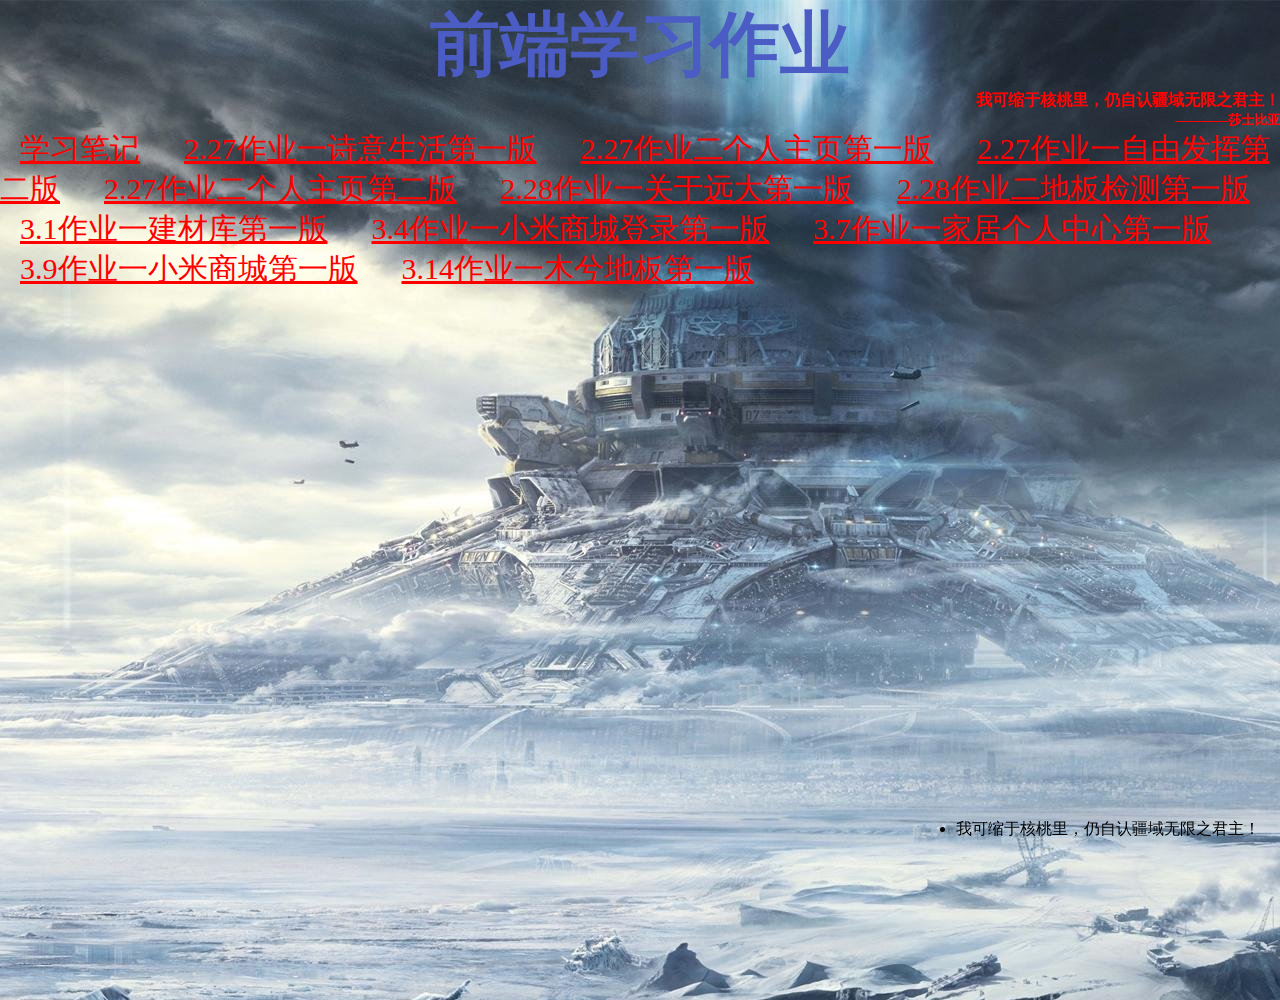
<file: index.html>
<!DOCTYPE html>
<html lang="en">
<head>
    <meta charset="UTF-8">
    <meta name="viewport" content="width=device-width, initial-scale=1.0">
    <meta http-equiv="X-UA-Compatible" content="ie=edge">
    <title>作业</title>
    <link rel="shortcut icon" href="../homework/images/bitbug_favicon.ico" type="image/x-icon">
    <style>
        *{margin:0;padding:0}        
    .a0001{
    
        color: #4b5cc4;
        line-height: 90px;
        text-align: center;
        font-size: 70px;
    
        
    }
    
    .a0002,.a0003{
        color: red;
        text-align: right;

    }
    .b0001{
        background-image:url('images/作业主页背景.jpg');
        height: 1000px;
    }
    .c0001{
        line-height: 40px;
        font-size: 30px;

        margin: 20px;
    }
    .c0001:link{
        color:red;
    }
    .c0001:visited{
        color: blue;
    }
    .c0001:hover{
        color: yellowgreen;
    }
    .c0001:active{
        color: black;
    }
    .li0001{
        list-style: disc;
        position: fixed ;
        right: 20px;
        bottom: 60px;
    }
    </style>
</head>
<body>
<div class="b0001">
    <h1 class="a0001">前端学习作业</h1>
        <ul>
    
            <li class="li0001" >
                    我可缩于核桃里，仍自认疆域无限之君主！     
    
            </li>
        </ul>
    <h4 class="a0002">我可缩于核桃里，仍自认疆域无限之君主！     </h4>
    <h5 class="a0003">————莎士比亚      </h5>
    <a class="c0001" href="https://www.kancloud.cn/dengshutian/a0002/973887">学习笔记</a>
    <a class="c0001" href="html/homework2.27.1.1.html">2.27作业一诗意生活第一版</a>
    <a class="c0001" href="html/homework2.27.2.1.html">2.27作业二个人主页第一版</a>
    <a class="c0001" href="html/homework2.27.1.2.html">2.27作业一自由发挥第二版</a>
    <a class="c0001" href="html/homework2.27.2.2.html">2.27作业二个人主页第二版</a>
    <a class="c0001" href="html/homework2.28.1.1.html">2.28作业一关于远大第一版</a>
    <a class="c0001" href="html/homework2.28.2.1.html">2.28作业二地板检测第一版</a>
    <a class="c0001" href="html/homework3.1.1.1.html">3.1作业一建材库第一版</a>
    <a class="c0001" href="html/homework3.4.1.2.html">3.4作业一小米商城登录第一版</a>
    <a class="c0001" href="html/homework3.7.1.1.html">3.7作业一家居个人中心第一版</a>
    <a class="c0001" href="html/homework3.9.1.1.html">3.9作业一小米商城第一版</a>
    <a class="c0001" href="html/homework3.14.1.1.html">3.14作业一木兮地板第一版</a>

</div>
</body>
</html>
</file>
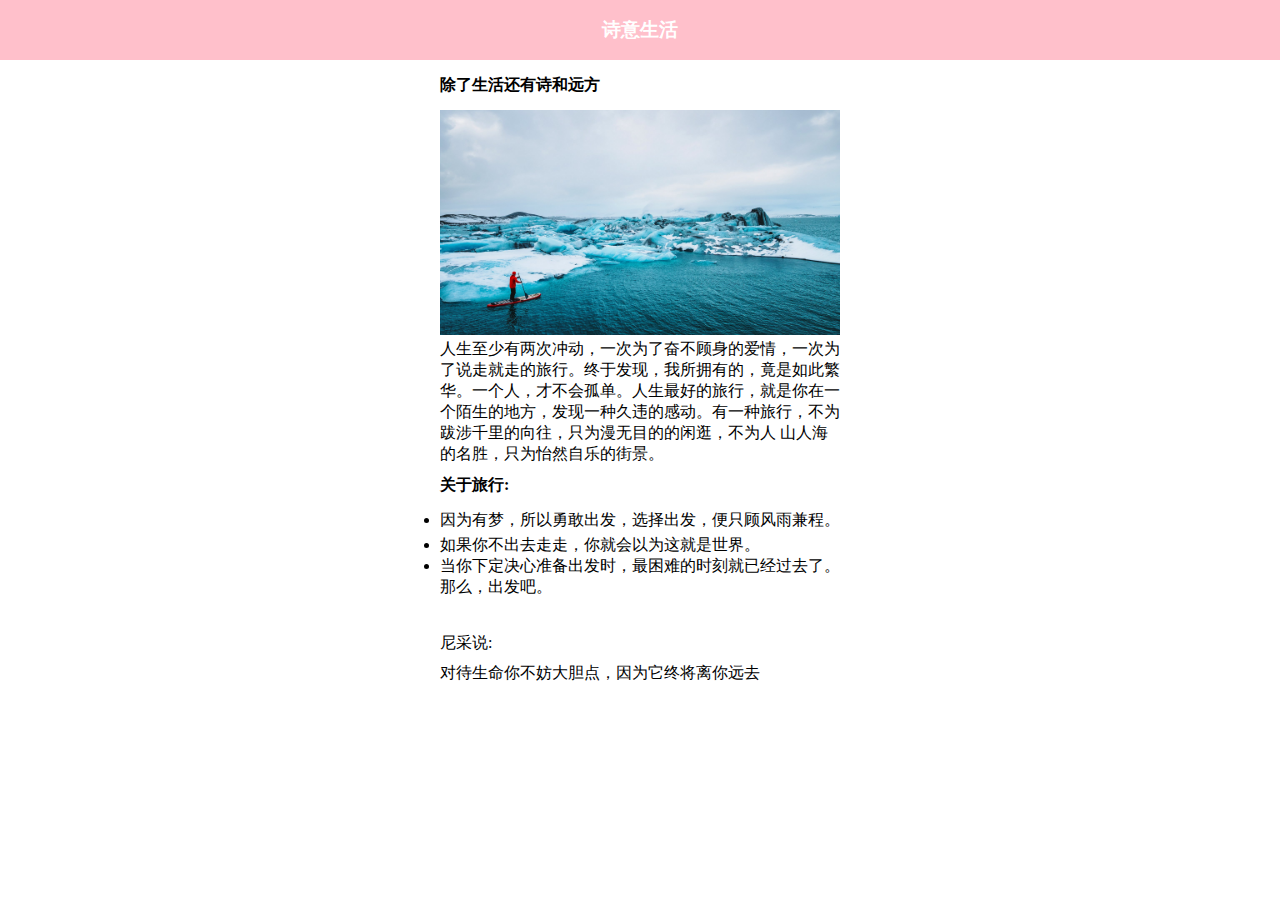
<file: html/homework2.27.1.1.html>
<!DOCTYPE html>
<html lang="en">
<head>
    <meta charset="UTF-8">
    <meta name="viewport" content="width=device-width, initial-scale=1.0">
    <meta http-equiv="X-UA-Compatible" content="ie=edge">
    <title>Document</title>
    <style> 
        *{margin: 0;padding: 0}
        .word001 {
            background-color: pink;
            color: white;
            line-height: 60px;
            text-align: center;
        
         }
         .big{
            width: 400px;
            margin-left:auto;
            margin-right:auto;             
         }
         .word002{
             line-height: 50px;
         }
        .word002:hover{
            color: rgb(85, 84, 84);
            cursor: pointer; 
        }
        .word003:hover{
            color:pink;
            cursor: pointer;
        }
         .pic{
            width: 400px;
        }
        .word004{
        line-height: 40px;
        }
        .word004:hover{
            color: aqua;
            cursor: pointer;
        }
        .word005:hover{
            color: aquamarine;
            cursor: pointer;
        }
        .word006:hover{
            color: yellow;
            cursor: pointer;
        }
        .word007:hover{
            color: blueviolet;
            cursor: pointer;
        }
        .word008:hover,.word009:hover{
            color: antiquewhite;
            cursor: pointer;
        }
        .word005,.word006 .word007,.word008,.word009 {
            line-height: 30px;
        }
        .a001{
            margin-top: 30px;
        }


    }
    
    </style>
</head>

<body>

    <h3 class="word001">诗意生活</h3>

    <div class="big">
            <h4 class="word002">除了生活还有诗和远方</h4>
            <img class="pic" src="../images/324345.jpg" alt="">
            <p class="word003">人生至少有两次冲动，一次为了奋不顾身的爱情，一次为了说走就走的旅行。终于发现，我所拥有的，竟是如此繁华。一个人，才不会孤单。人生最好的旅行，就是你在一个陌生的地方，发现一种久违的感动。有一种旅行，不为跋涉千里的向往，只为漫无目的的闲逛，不为人 山人海的名胜，只为怡然自乐的街景。 </p>
            <h4 class="word004">关于旅行:</h4>
            <ul>
                    <li class="word005">因为有梦，所以勇敢出发，选择出发，便只顾风雨兼程。</li>
                    <li class="word006">如果你不出去走走，你就会以为这就是世界。</li>
                    <li class="word007">当你下定决心准备出发时，最困难的时刻就已经过去了。那么，出发吧。</li>
            </ul>
            <dl class="a001">
                    <dt class="word008">尼采说:</dt>
                    <dd class="word009">对待生命你不妨大胆点，因为它终将离你远去</dd>
                </dl>
    </div>


</body>
</html>
</file>
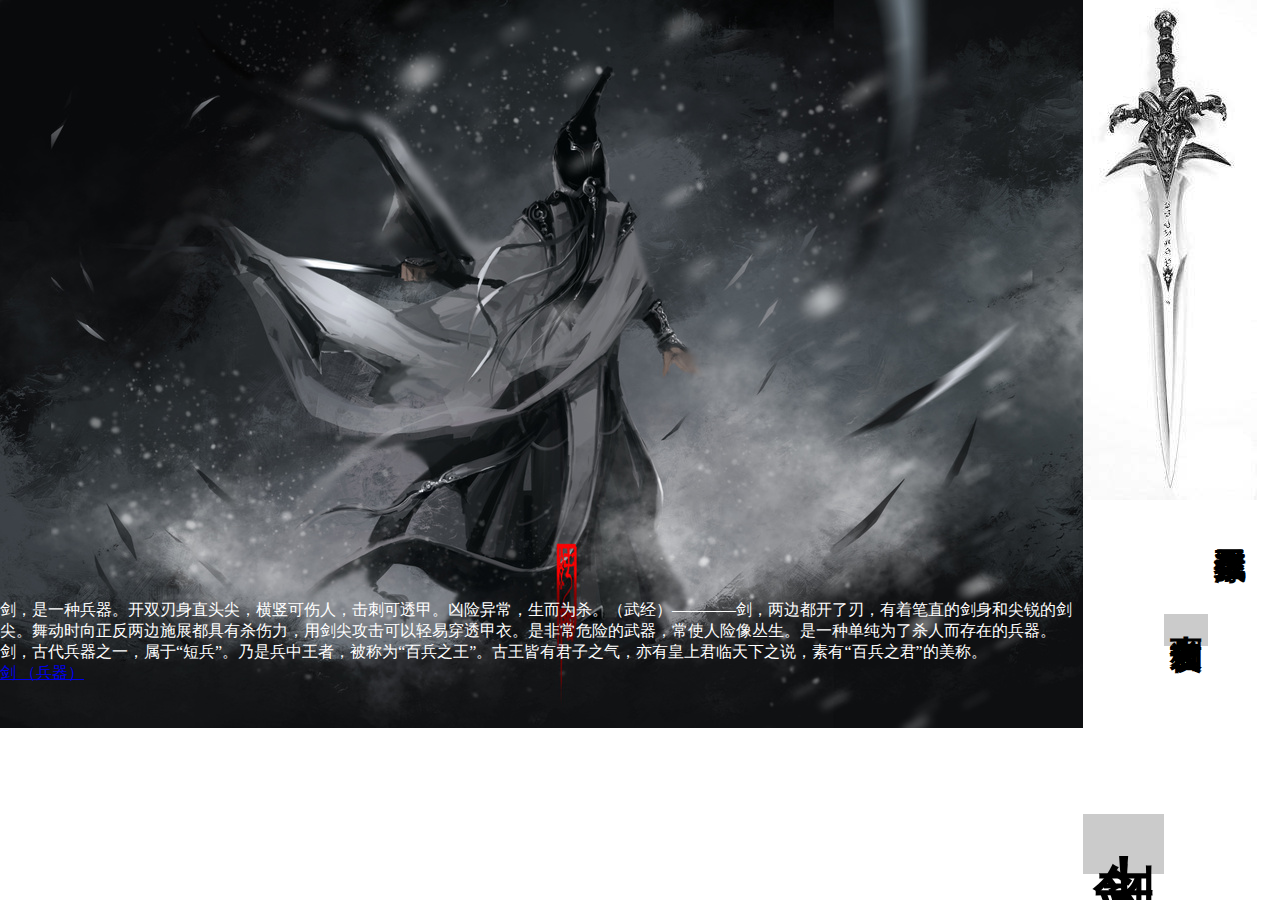
<file: html/homework2.27.1.2.html>
<!DOCTYPE html>
<html lang="en">
<head>
    <meta charset="UTF-8">
    <meta name="viewport" content="width=device-width, initial-scale=1.0">
    <meta http-equiv="X-UA-Compatible" content="ie=edge">
    <title>Document</title>
    <style>
    *{margin: 0;padding: 0;}
    .div0001{
        height: 728px;
        width: 1083px;
        background-repeat:no-repeat;
        background-image: url('../images/作业一第二版背景.jpg');
        margin-left: auto;
        margin-right: auto;
        float:left;
    }
    .h10001,.h10002,.h10003{
        writing-mode:tb-rl;
     
        float:left;
        background-color: rgba(0, 0, 0, 0.205);

        

    }
    .h10001{
        margin-top: 20px;


    }
    .h10002{
        margin-top: 110px;
    }
    .h10003{
        margin-top: 310px;
        font-size: 60px;
        font-family: "";
    }
    .h10001:hover{
        color: rgba(0, 0, 255, 0.315);
        cursor: pointer;
    }
    .h10002:hover{
        color: rgba(0, 0, 255, 0.692);
        cursor: pointer;
    }
    .h10003:hover{
        color: rgb(0, 0, 255);
        cursor: pointer;
    }
    .p0001{

        color: white;
        margin-top: 600px;
    }
    </style>
</head>
<body>
        <img src="../images/作业一第二版插图.jpg" alt="">
    <div class="div0001">
<p class="p0001">剑，是一种兵器。开双刃身直头尖，横竖可伤人，击刺可透甲。凶险异常，生而为杀。（武经）————剑，两边都开了刃，有着笔直的剑身和尖锐的剑尖。舞动时向正反两边施展都具有杀伤力，用剑尖攻击可以轻易穿透甲衣。是非常危险的武器，常使人险像丛生。是一种单纯为了杀人而存在的兵器。
        剑，古代兵器之一，属于“短兵”。乃是兵中王者，被称为“百兵之王”。古王皆有君子之气，亦有皇上君临天下之说，素有“百兵之君”的美称。</p>

        <a href="https://baike.baidu.com/item/剑/1378?fr=aladdin">剑 （兵器）</a>
    </div>

    <h1 class="h10003">剑来！</h1>

    <h1 class="h10002">剑道万古如长夜！</h1>
    <h1 class="h10001">天不生我李淳罡</h1>

</body>
</html>
</file>
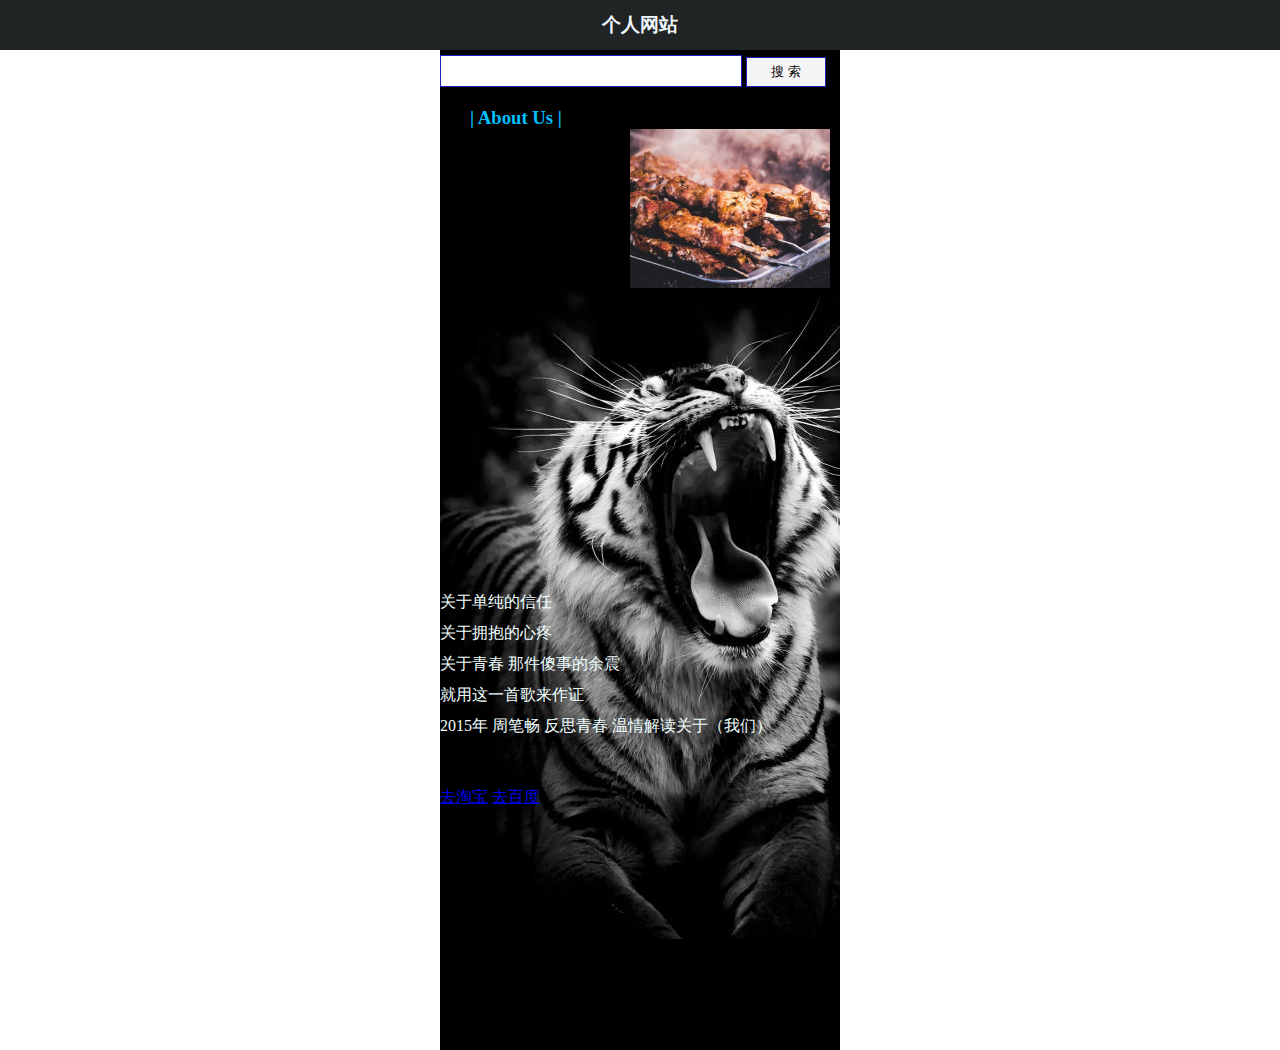
<file: html/homework2.27.2.1.html>
<!DOCTYPE html>
<html lang="en">
<head>
    <meta charset="UTF-8">
    <meta name="viewport" content="width=device-width, initial-scale=1.0">
    <meta http-equiv="X-UA-Compatible" content="ie=edge">
    <title>Document</title>
    <style>
    *{margin: 0;padding: 0;}
    .a0001{
        background-color: rgb(32, 36, 36);
        line-height: 50px;
        text-align: center;
        color: aliceblue;
    }
    .b0001{
        background-image:url('../images/个人主页背景.jpg');
        width: 400px;
        height: 1000px;
        margin-left: auto;
        margin-right: auto;
    }
    .input0001{
        width: 300px;
        height: 30px;
        border: 1px solid rgb(35, 33, 187);
        margin-top: 5px;
    }
    .button0001{
        width: 80px;
        height: 30px;
        background: whitesmoke;
        border: 1px solid rgb(35, 33, 187);
        margin-top: 6px;

    }
    .a0002{
    color: deepskyblue;
    margin-top: 20px;
    padding-left: 30px;
    }

    .p0002{
        width: 200px;
        margin-left: 190px;
    }
    .ul0001{
            list-style: none;
            margin-top: 300px;
        }
        li{
            margin-top: 10px;
            color: azure;
        }
        .b0002{
            margin-top: 50px;
        }
    </style>
</head>
<body>
    <h3 class="a0001">个人网站
    </h3>
    <div class="b0001">
        <input type="text" class="input0001">
        <button class="button0001">搜  索</button>
        <h3 class="a0002">| About Us |</h3>
        <img class="p0002" src="../images/烧烤.jpg" alt="">
        <ul class="ul0001">
                <li>关于单纯的信任</li>
                <li>关于拥抱的心疼</li>
                <li>关于青春 那件傻事的余震</li>
                <li>就用这一首歌来作证</li>
                <li>2015年 周笔畅 反思青春 温情解读关于（我们）</li>
            </ul >
            <div class="b0002">
                    <a href="https://www.taobao.com/">去淘宝</a>
                    <a href="https://www.baidu.com">去百度</a>
                </div>

    </div>
</body>
</html>
</file>
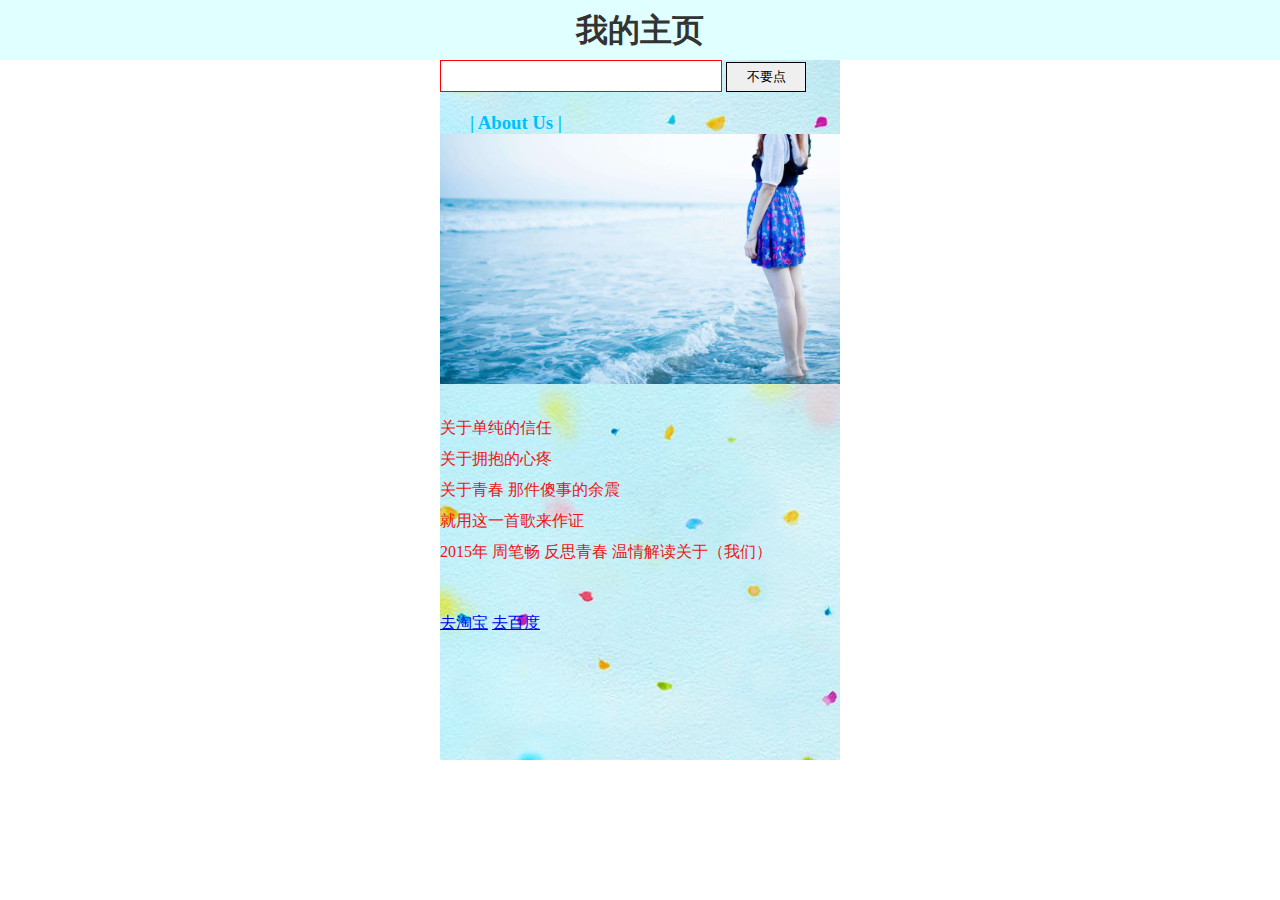
<file: html/homework2.27.2.2.html>
<!DOCTYPE html>
<html lang="en">
<head>
    <meta charset="UTF-8">
    <meta name="viewport" content="width=device-width, initial-scale=1.0">
    <meta http-equiv="X-UA-Compatible" content="ie=edge">
    <title>Document</title>
    <style>
    *{margin: 0;padding: 0;}
    .h10001{
        background-color: lightcyan;
        color: #333;
        text-align: center;
        line-height: 60px;

        
    }
    .div0001{
        margin-left: auto;
        margin-right: auto;
        width: 400px;
        height: 700px;
        background-image: url('../images/timg2.jpg')
    }
    .input0001{
        width: 280px;
        height: 30px;
        border: 1px solid red;
    }
    button{
        height: 30px;
        width: 80px;
        border: 1px solid black;
    }
    .a0002{
    color: deepskyblue;
    margin-top: 20px;
    padding-left: 30px;
    }

    .p0002{
        width: 400px;
    }
    .ul0001{
            list-style: none;
            margin-top: 30px;
        }
        li{
            margin-top: 10px;
            color: rgb(236, 22, 22);
        }
        .b0002{
            margin-top: 50px;
        }
    
    </style>
</head>
<body >
        <h1 class="h10001">
                我的主页
            </h1>
    <div class="div0001">
        
        <input type="text" class="input0001">
        <button>不要点</button>
        <h3 class="a0002">| About Us |</h3>
        <img class="p0002" src="../images/timg1.jpg" alt="">
        <ul class="ul0001">
                <li>关于单纯的信任</li>
                <li>关于拥抱的心疼</li>
                <li>关于青春 那件傻事的余震</li>
                <li>就用这一首歌来作证</li>
                <li>2015年 周笔畅 反思青春 温情解读关于（我们）</li>
            </ul >
            <div class="b0002">
                    <a href="https://www.taobao.com/">去淘宝</a>
                    <a href="https://www.baidu.com">去百度</a>
                </div>



    </div>
</body>
</html>
</file>
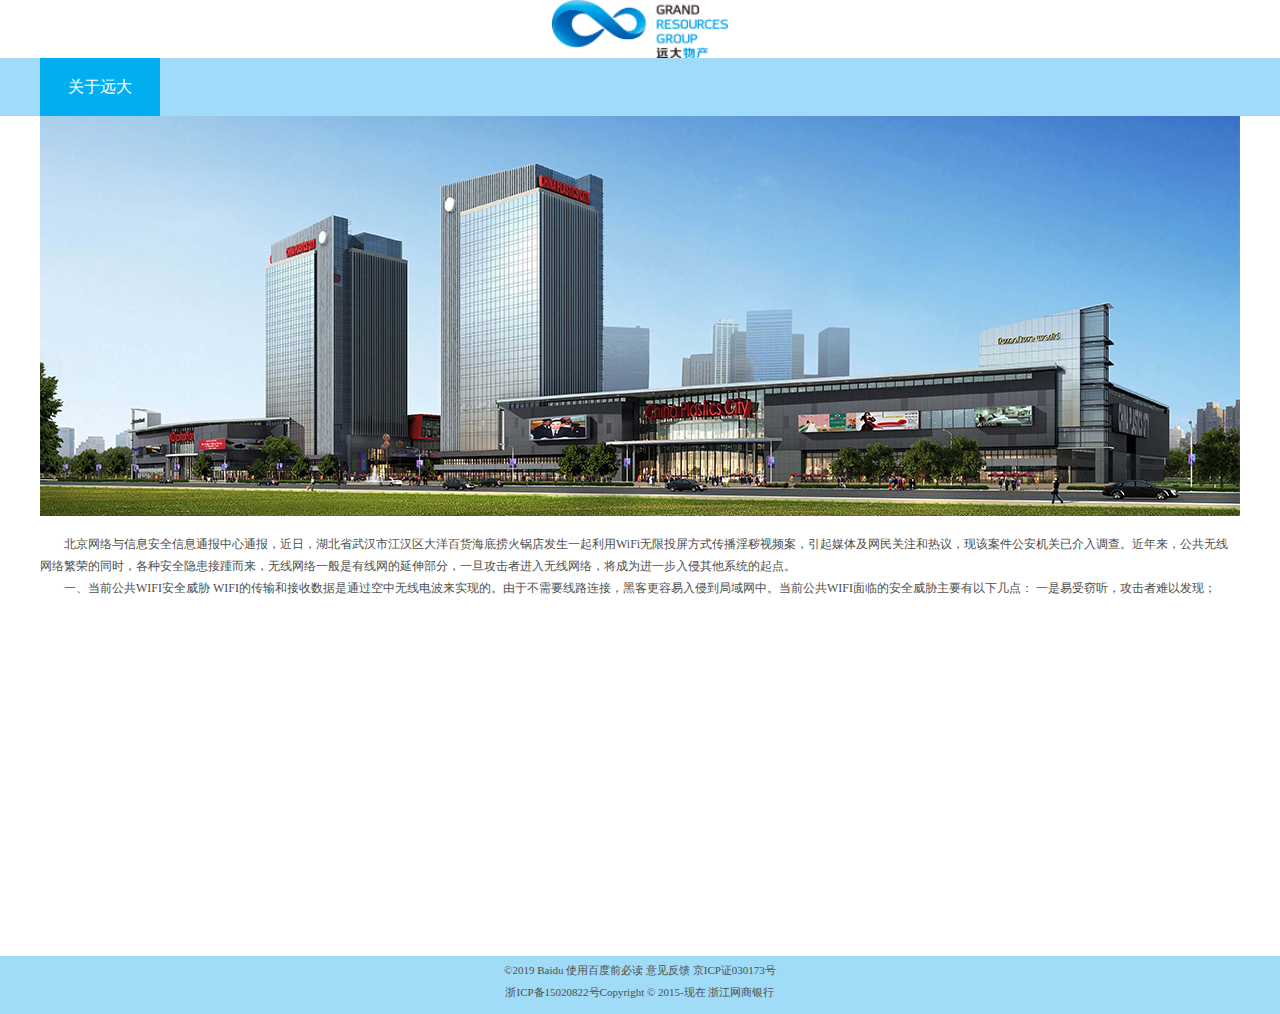
<file: html/homework2.28.1.1.html>
<!DOCTYPE html>
<html lang="en">
<head>
    <meta charset="UTF-8">
    <meta name="viewport" content="width=device-width, initial-scale=1.0">
    <meta http-equiv="X-UA-Compatible" content="ie=edge">
    <title>Document</title>
    <style>
    *{margin: 0;padding: 0;}
    .imglogo{
        margin-left: auto;
        margin-right: auto;
        display: block;
        height: 58px;

    }

    
    .div-nav{
        height: 58px;
        background-color:#a2dbf9;

    }
    .buttons{
        height: 58px;
        width: 1200px;
      
        margin-left: auto;
        margin-right: auto;
    }
    .about{
        height: 58px;
        width: 120px;
        background-color: #01aef0;
        margin: 0;
        border: none;
        color: white;
        font-size: 16px;
        
    }
    .imgabout{
        width: 1200px;
        display: block;
        margin-left: auto;
        margin-right: auto;
    }
    .game0001{
        width: 1200px;
        font-size: 12px;
        margin-left: auto;
        margin-right: auto;
        text-indent: 24px;
        line-height: 22px;
        color: #4c4e4d;
        margin-top: 17px;
        height: 420px;
    }
    .food{

        height: 58px;
        background-color: #a0dcf8;
        text-align: center;
        color: #4c4e4d;
    }
    .p0001{
        font-size: 11px;
        line-height: 29px;
        margin-top: 3px;

    }
    .p0002{
        font-size: 11px;
    }
    </style>
</head>
<body>
    <img class="imglogo" src="../images/logo2.png" alt="">
    <div class="divall">
            <div class="div-nav">
                <div class="buttons">
                    <button class="about">关于远大</button>

                </div>

            </div>
            <img class="imgabout" src="../images/about.jpg" alt="">
            <div class="game0001">

                <p>北京网络与信息安全信息通报中心通报，近日，湖北省武汉市江汉区大洋百货海底捞火锅店发生一起利用WiFi无限投屏方式传播淫秽视频案，引起媒体及网民关注和热议，现该案件公安机关已介入调查。近年来，公共无线网络繁荣的同时，各种安全隐患接踵而来，无线网络一般是有线网的延伸部分，一旦攻击者进入无线网络，将成为进一步入侵其他系统的起点。</p>
                <p>一、当前公共WIFI安全威胁
                        WIFI的传输和接收数据是通过空中无线电波来实现的。由于不需要线路连接，黑客更容易入侵到局域网中。当前公共WIFI面临的安全威胁主要有以下几点：
                        一是易受窃听，攻击者难以发现；</p>
            </div>
            <div class="food">
                <p class="p0001">©2019 Baidu 使用百度前必读 意见反馈 京ICP证030173号</p>
                <p class="p0002">浙ICP备15020822号Copyright © 2015-现在 浙江网商银行</p>
            </div>
    </div>

</body>
</html>
</file>
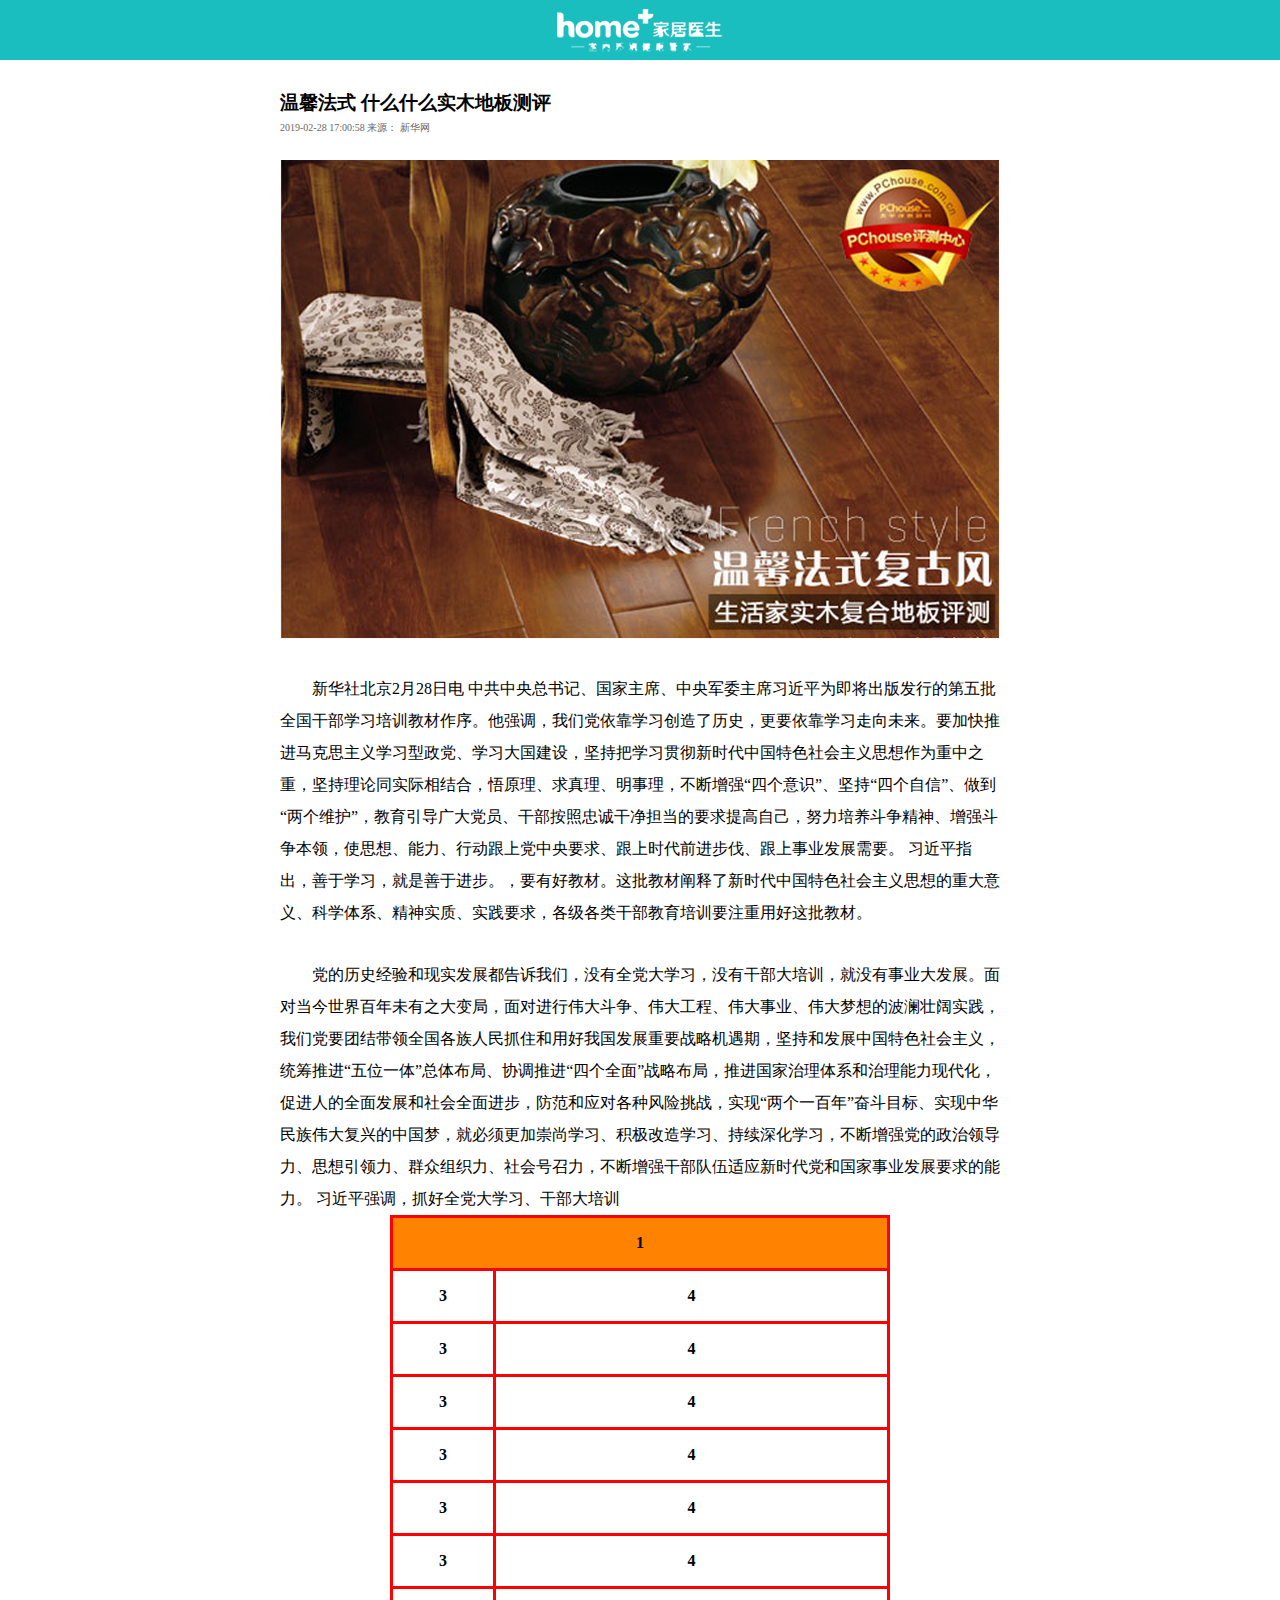
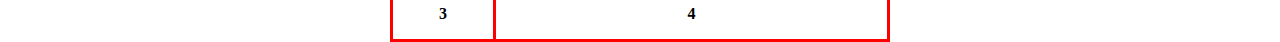
<file: html/homework2.28.2.1.html>
<!DOCTYPE html>
<html lang="en">
<head>
    <meta charset="UTF-8">
    <meta name="viewport" content="width=device-width, initial-scale=1.0">
    <meta http-equiv="X-UA-Compatible" content="ie=edge">
    <title>Document</title>
<style>
*{margin: 0;padding: 0;}

.divtop{
    height: 60px;
    background: #1abebf url("../images/logo.png") no-repeat center center;
}
.divbody{
    margin-left: auto;
    margin-right: auto;
    width: 720px;

}
.h3title{
        margin-left: auto;
        margin-right: auto;
        width: 720px;
        margin-top: 30px;

}
.ptime{
    font-size: 10px;
    color: #666666;
    margin-top: 5px;
}
.imgdiban{
    width: 720px;
    margin-top: 25px;

}
.pbody{
    text-indent: 32px;
    font-size: 16px;
    line-height: 32px;
    margin-top: 30px;

}
/* .table001{
    text-align: center;
    width: 500px;

 
}
.divtable{
    text-align: center;
    width: 500px;
    display: inline-block;
    margin-left: 110px;

} */
.table001,th,tr{
    height: 50px;
   
    border: 3px solid red;
}

.table001{
    border-collapse: collapse;
    width: 500px;
    margin-left: 110px;
}

.th0001{
    width: 100px;
   
}
</style>
</head>
<body>
<div class="divtop">

</div>
<div class="divbody" >

    <h3 class="h3title" >温馨法式  什么什么实木地板测评</h3>
    <p class="ptime" >2019-02-28    17:00:58 来源： 新华网 </p>
    <img class="imgdiban"  src="../images/02.png" alt="">
    <p class="pbody">
            新华社北京2月28日电 中共中央总书记、国家主席、中央军委主席习近平为即将出版发行的第五批全国干部学习培训教材作序。他强调，我们党依靠学习创造了历史，更要依靠学习走向未来。要加快推进马克思主义学习型政党、学习大国建设，坚持把学习贯彻新时代中国特色社会主义思想作为重中之重，坚持理论同实际相结合，悟原理、求真理、明事理，不断增强“四个意识”、坚持“四个自信”、做到“两个维护”，教育引导广大党员、干部按照忠诚干净担当的要求提高自己，努力培养斗争精神、增强斗争本领，使思想、能力、行动跟上党中央要求、跟上时代前进步伐、跟上事业发展需要。
            习近平指出，善于学习，就是善于进步。，要有好教材。这批教材阐释了新时代中国特色社会主义思想的重大意义、科学体系、精神实质、实践要求，各级各类干部教育培训要注重用好这批教材。
    </p>
    <p class="pbody">党的历史经验和现实发展都告诉我们，没有全党大学习，没有干部大培训，就没有事业大发展。面对当今世界百年未有之大变局，面对进行伟大斗争、伟大工程、伟大事业、伟大梦想的波澜壮阔实践，我们党要团结带领全国各族人民抓住和用好我国发展重要战略机遇期，坚持和发展中国特色社会主义，统筹推进“五位一体”总体布局、协调推进“四个全面”战略布局，推进国家治理体系和治理能力现代化，促进人的全面发展和社会全面进步，防范和应对各种风险挑战，实现“两个一百年”奋斗目标、实现中华民族伟大复兴的中国梦，就必须更加崇尚学习、积极改造学习、持续深化学习，不断增强党的政治领导力、思想引领力、群众组织力、社会号召力，不断增强干部队伍适应新时代党和国家事业发展要求的能力。
            习近平强调，抓好全党大学习、干部大培训</p>
    <div class="divtable" >
         <!-- <table class="table001" cellspacing="3px" bgcolor="green" width="500px" height="200px">
                    <tr bgcolor="white">
                    <td colspan="2" bgcolor="#666666">222</td>
                

                    </tr>
                    <tr bgcolor="white">
                    <td width="100px">1</td>
                    <td>1</td>
            
                    </tr>
                    <tr bgcolor="white">
                    <td>1</td>
                  
                    <td>1</td>
                    </tr>
                    <tr bgcolor="white">
                  
                    <td>1</td>
                    <td>1</td>
                    </tr>
                    <tr bgcolor="white">
                            <td>1</td>
                          
                            <td>1</td>
                            </tr>
                            <tr bgcolor="white">
                          
                            <td>1</td>
                            <td>1</td>
                            </tr>
                    
                    
        </table> -->

        <table class="table001" >
            <thead>
                <tr>
                    <th bgcolor="#ff8201" colspan="2" >1   </th>  
                </tr>

            </thead>
            <tbody>
                    <tr>
                        <th class="th0001" >3</th>  <th>4</th>
                    </tr>
                    <tr>
                        <th>3</th><th>4</th>
                    </tr>
                    <tr>
                        <th>3</th><th>4</th>
                    </tr>
                    <tr>
                        <th>3</th><th>4</th>
                    </tr>
                    <tr>
                        <th>3</th><th>4</th>
                    </tr>
                    <tr>
                        <th>3</th><th>4</th>
                    </tr>
                    <tr>
                        <th>3</th><th>4</th>
                    </tr>


            </tbody>
           
        </table>

    </div>

 
</div>
</body>
</html>
</file>
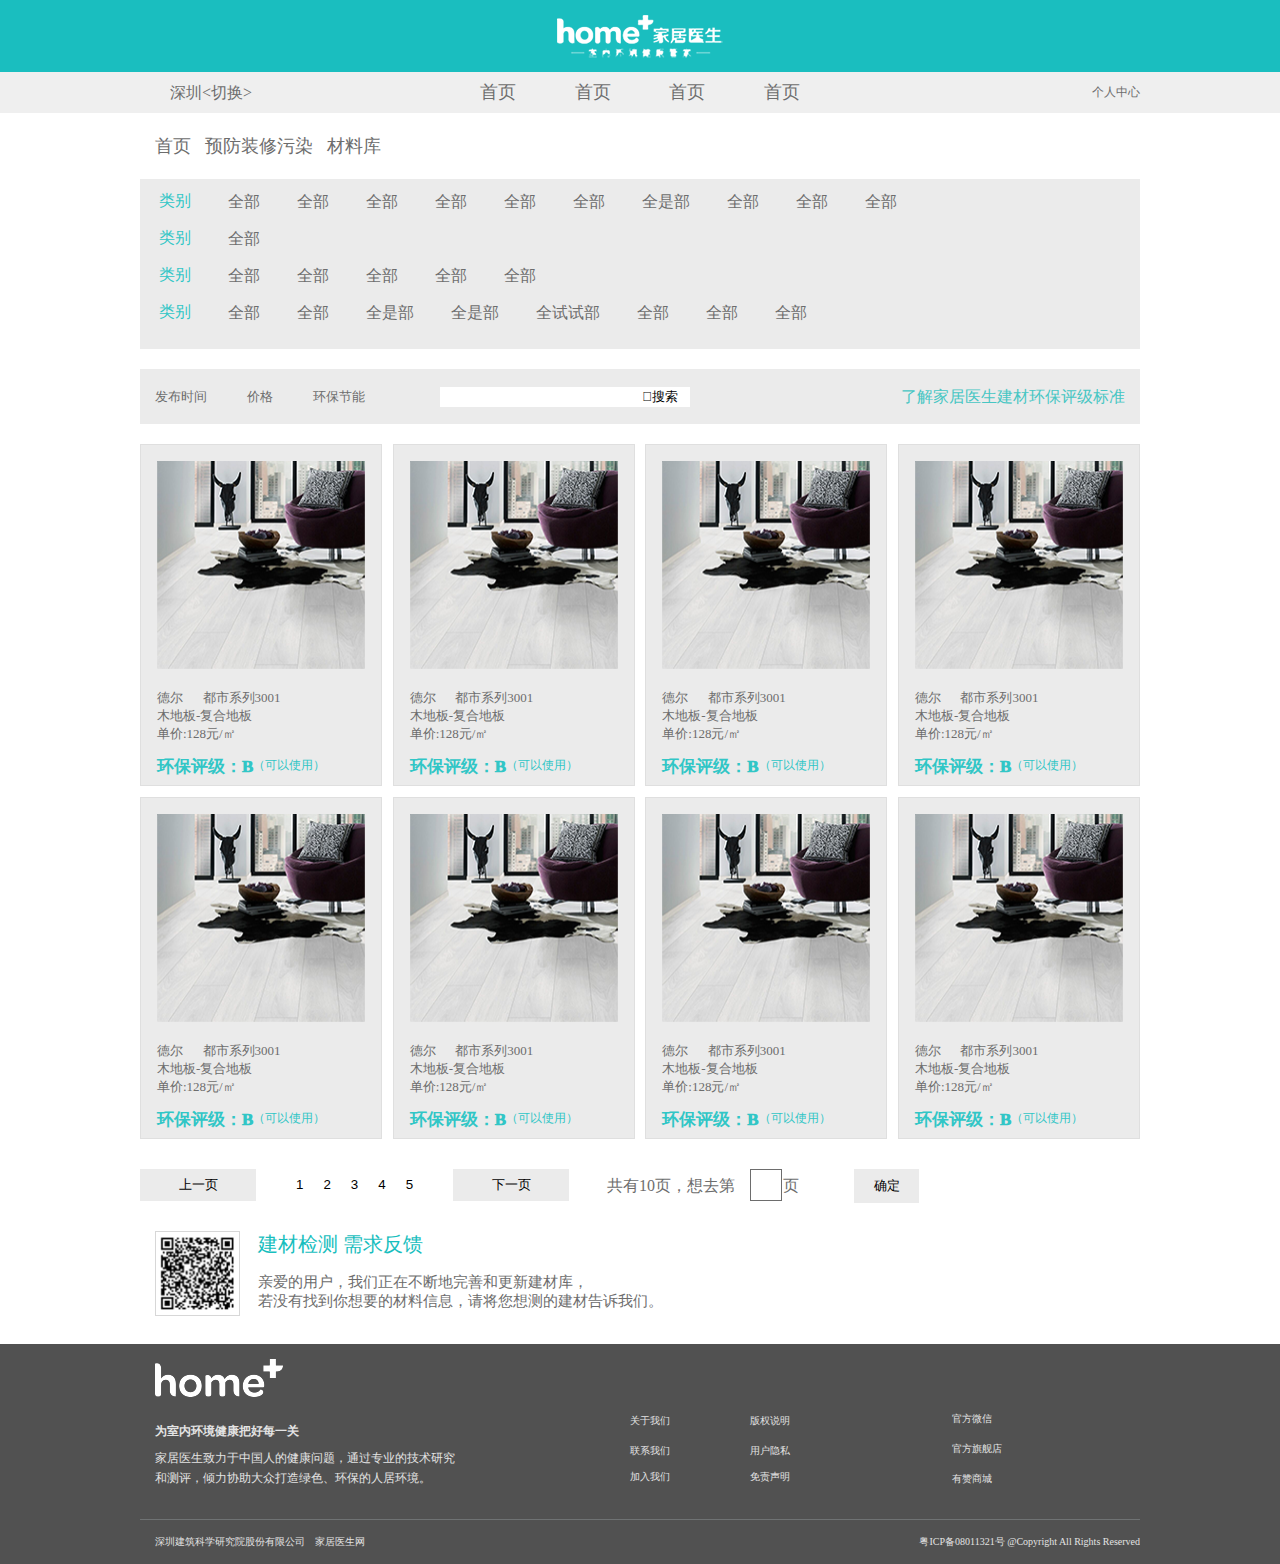
<file: html/homework3.1.1.1.html>
<!DOCTYPE html>
<html lang="en">
<head>
    <meta charset="UTF-8">
    <meta name="viewport" content="width=device-width, initial-scale=1.0">
    <meta http-equiv="X-UA-Compatible" content="ie=edge">
    <title>Document</title>
    <link rel="stylesheet" href="https://at.alicdn.com/t/font_1066952_a5ju51og6n.css">
    <link rel="stylesheet" href="../css/homework3.1.1.1.css">
    <style>
   
    </style>
</head>
<body>
    <div class="top-div"> </div>
    <div class="topnav-div">
        <div class="topnav-div-box" >
         
            
            <p class="iconfont icoadv" > &#xe612;</p>
            <p class="padv">深圳<切换></p>
           
       
       
             <div class="top-tab" >
                <p class="ptop-tab" >首页</p>
                <p class="ptop-tab" >首页</p>
                <p class="ptop-tab" >首页</p>
                <p class="ptop-tab-02" >首页</p>
          
            </div>
      
             <p class="iconfont ico-geren" >&#xe611;</p>
             <p class="p-gerenzhongxin" >个人中心</p>

       
        </div>
        </div>
    <div class="div-weizhi" >
        <p class="p-weizhi" >
            首页
        </p>
        <p class="iconfont ico-dayuhao p-weizhi"  >
                &#xe625;
        </p>
        <p class="p-weizhi" >
            预防装修污染
        </p>
        <p class="iconfont ico-dayuhao p-weizhi" >
                &#xe625;
        </p>
        <p class="p-weizhi" >
            材料库
        </p>

    </div>

    <div class="div-saixuankuang-box" >
        <div class="div-saixuankuang" >
            <p class="p-leibie" >
                类别
            </p>
            <p class="p-fenlei" >
                    &nbsp&nbsp全部&nbsp&nbsp
            </p>
            <p class="p-fenlei" >
                    &nbsp&nbsp全部&nbsp&nbsp
            </p>
            <p class="p-fenlei" >
                    &nbsp&nbsp全部&nbsp&nbsp
            </p>
            <p class="p-fenlei" >
                    &nbsp&nbsp全部&nbsp&nbsp
            </p>
            <p class="p-fenlei" >
                    &nbsp&nbsp全部&nbsp&nbsp
            </p>
            <p class="p-fenlei" >
                    &nbsp&nbsp全部&nbsp&nbsp
            </p>
            <p class="p-fenlei" >
                    &nbsp&nbsp全是部&nbsp&nbsp
            </p>
            <p class="p-fenlei" >
                    &nbsp&nbsp全部&nbsp&nbsp
            </p>
            <p class="p-fenlei" >
                    &nbsp&nbsp全部&nbsp&nbsp
            </p>
            <p class="p-fenlei" >
                    &nbsp&nbsp全部&nbsp&nbsp
            </p>
            <p class="iconfont ico-daosanjiao p0004" >&#xe622;</p>
            

        </div>
     
        <div class="div-saixuankuang" >


            <p class="p-leibie" >
                    类别
                </p>
                <p class="p-fenlei" >
                        &nbsp&nbsp全部&nbsp&nbsp
                </p>
        </div>
   
        <div class="div-saixuankuang" >


                <p class="p-leibie" >
                        类别
                    </p>
                    <p class="p-fenlei" >
                            &nbsp&nbsp全部&nbsp&nbsp
                    </p>
                    <p class="p-fenlei" >
                            &nbsp&nbsp全部&nbsp&nbsp
                    </p>
                    <p class="p-fenlei" >
                            &nbsp&nbsp全部&nbsp&nbsp
                    </p>
                    <p class="p-fenlei" >
                            &nbsp&nbsp全部&nbsp&nbsp
                    </p>
                    <p class="p-fenlei" >
                            &nbsp&nbsp全部&nbsp&nbsp
                    </p>
            </div>


            <div class="div-saixuankuang" >


                    <p class="p-leibie" >
                            类别
                        </p>
                        <p class="p-fenlei" >
                                &nbsp&nbsp全部&nbsp&nbsp
                        </p>
                        <p class="p-fenlei" >
                                &nbsp&nbsp全部&nbsp&nbsp
                        </p>
                        <p class="p-fenlei" >
                                &nbsp&nbsp全是部&nbsp&nbsp
                        </p>
                        <p class="p-fenlei" >
                                &nbsp&nbsp全是部&nbsp&nbsp
                        </p>
                        <p class="p-fenlei" >
                                &nbsp&nbsp全试试部&nbsp&nbsp
                        </p>
                        <p class="p-fenlei" >
                                &nbsp&nbsp全部&nbsp&nbsp
                        </p>
                        <p class="p-fenlei" >
                                &nbsp&nbsp全部&nbsp&nbsp
                        </p>
                        <p class="p-fenlei" >
                                &nbsp&nbsp全部&nbsp&nbsp
                        </p>
            </div>


    </div>

    <div class="div-paixu" >

        <p class="p-paixu" >发布时间</p>
        <p class="p-paixu  iconfont ico-jiantou" >&#xe601;</p>
        <p class="p-paixu" >价格</p>
        <p class="p-paixu  iconfont ico-jiantou" >&#xe600;</p>
        <p class="p-paixu" >环保节能</p>
        <p class="p-paixu  iconfont ico-jiantou" >&#xe600;</p>
        <div class="div-sosuo" >

            <input class="input-sosuo"  type="text">
            <button class="button-sosuo iconfont ico-fangdajing " > &#xe627;搜索</button>
        </div>
        <p class="p-paixu  iconfont ico-wenhao" >&#xe682;了解家居医生建材环保评级标准</p>
    </div>

    <div class="div-liebiao" >

        <div class="div-liebiaoxiang " >
            <img class="img-diban"  src="../images/地板样式.png" alt="">
            <p class="p-dibanxinxi">德尔&nbsp&nbsp&nbsp&nbsp&nbsp&nbsp都市系列3001
                </p>
            <p class="p-dibanxinxi">木地板-复合地板</p>
            <p class="p-dibanxinxi">单价:128元/㎡</p>    
            <p class="p-dibanpingji">环保评级：B</p>
            <p class="p-dibanpingjia">（可以使用）</p>
        </div>
        <div class="div-liebiaoxiang" >
            <img class="img-diban"  src="../images/地板样式.png" alt="">
            <p class="p-dibanxinxi">德尔&nbsp&nbsp&nbsp&nbsp&nbsp&nbsp都市系列3001
                </p>
            <p class="p-dibanxinxi">木地板-复合地板</p>
            <p class="p-dibanxinxi">单价:128元/㎡</p>    
            <p class="p-dibanpingji">环保评级：B</p>
            <p class="p-dibanpingjia">（可以使用）</p>
        </div>
        <div class="div-liebiaoxiang" >
            <img class="img-diban"  src="../images/地板样式.png" alt="">
            <p class="p-dibanxinxi">德尔&nbsp&nbsp&nbsp&nbsp&nbsp&nbsp都市系列3001
                </p>
            <p class="p-dibanxinxi">木地板-复合地板</p>
            <p class="p-dibanxinxi">单价:128元/㎡</p>    
            <p class="p-dibanpingji">环保评级：B</p>
            <p class="p-dibanpingjia">（可以使用）</p>
        </div>
        <div class="div-liebiaoxiang div-liebiaoxianglast" >
            <img class="img-diban"  src="../images/地板样式.png" alt="">
            <p class="p-dibanxinxi">德尔&nbsp&nbsp&nbsp&nbsp&nbsp&nbsp都市系列3001
                </p>
            <p class="p-dibanxinxi">木地板-复合地板</p>
            <p class="p-dibanxinxi">单价:128元/㎡</p>    
            <p class="p-dibanpingji">环保评级：B</p>
            <p class="p-dibanpingjia">（可以使用）</p>
        </div>
        <div class="div-liebiaoxiang" >
            <img class="img-diban"  src="../images/地板样式.png" alt="">
            <p class="p-dibanxinxi">德尔&nbsp&nbsp&nbsp&nbsp&nbsp&nbsp都市系列3001
                </p>
            <p class="p-dibanxinxi">木地板-复合地板</p>
            <p class="p-dibanxinxi">单价:128元/㎡</p>    
            <p class="p-dibanpingji">环保评级：B</p>
            <p class="p-dibanpingjia">（可以使用）</p>
        </div>
        <div class="div-liebiaoxiang" >
            <img class="img-diban"  src="../images/地板样式.png" alt="">
            <p class="p-dibanxinxi">德尔&nbsp&nbsp&nbsp&nbsp&nbsp&nbsp都市系列3001
                </p>
            <p class="p-dibanxinxi">木地板-复合地板</p>
            <p class="p-dibanxinxi">单价:128元/㎡</p>    
            <p class="p-dibanpingji">环保评级：B</p>
            <p class="p-dibanpingjia">（可以使用）</p>
        </div>
        <div class="div-liebiaoxiang" >
            <img class="img-diban"  src="../images/地板样式.png" alt="">
            <p class="p-dibanxinxi">德尔&nbsp&nbsp&nbsp&nbsp&nbsp&nbsp都市系列3001
                </p>
            <p class="p-dibanxinxi">木地板-复合地板</p>
            <p class="p-dibanxinxi">单价:128元/㎡</p>    
            <p class="p-dibanpingji">环保评级：B</p>
            <p class="p-dibanpingjia">（可以使用）</p>
        </div>
        <div class="div-liebiaoxiang div-liebiaoxianglast" >
            <img class="img-diban"  src="../images/地板样式.png" alt="">
            <p class="p-dibanxinxi">德尔&nbsp&nbsp&nbsp&nbsp&nbsp&nbsp都市系列3001
                </p>
            <p class="p-dibanxinxi">木地板-复合地板</p>
            <p class="p-dibanxinxi">单价:128元/㎡</p>    
            <p class="p-dibanpingji">环保评级：B</p>
            <p class="p-dibanpingjia">（可以使用）</p>
        </div>
    
    </div>
    <div class="div-fanye-box" >
        <div class="div-fanye-inbox" >

            <button class="button-fanye button-fanye-1 " >上一页</button>
            <button class="button-xuanye" >1</button>
            <button class="button-xuanye" >2</button>
            <button class="button-xuanye" >3</button>
            <button class="button-xuanye" >4</button>
            <button class="button-xuanye" >5</button>
            <button class="button-fanye button-fanye-2 " >下一页</button>
            <p class="p-fanye-box" >共有10页，想去第&nbsp&nbsp&nbsp&nbsp&nbsp&nbsp&nbsp&nbsp&nbsp&nbsp&nbsp&nbsp页</p>
            <input class="input-xuanye"  type="text">
            <button class="button-queding" >确定</button>

        </div>

    </div>
    <div class="div-weixinma-box" >

        <div class="div-weixinma-boxin" >
            <img class="img-weixinma"  src="../images/微信码.png" alt="">
            <p class="p-fankui" >
                建材检测 需求反馈
            </p>
            <p class=" p-fankuiall" >亲爱的用户，我们正在不断地完善和更新建材库，</p>
            <p class="p-fankuiall" >
                若没有找到你想要的材料信息，请将您想测的建材告诉我们。

            </p>

        </div>
    </div>
    <div class="div-dibu-box" >
        <div class="div-dibu-boxin" >
            <div class="div-dibu-boxin-left" >
                <img class="imglogo2"  src="../images/底部Logo.png" alt="">
                <p class="p-wei" >
                    为室内环境健康把好每一关
                </p>
                <p class="p-jia" >
                    家居医生致力于中国人的健康问题，通过专业的技术研究

                </p>    
                <p class="p-he" >
                    和测评，倾力协助大众打造绿色、环保的人居环境。
                </p>
            </div>
            <div class="div-lxfs-boxx" >
                <p class="p-guanyu" >
                    关于我们  
                </p>
                <p class="p-lianx" >
                    联系我们   
                </p>
                <p class="p-jiaru" >
                    加入我们
                </p>
                <p  class="p-banquan">
                    版权说明
                </p>
                <p class="p-yonghu" >
                    用户隐私
                </p>
                <p class="p-mianze" >
                    免责声明
                </p>

            </div>
            <div class="div-lianxfangshi" >  
                <p class="iconfont ico-lxfs "  > &#xe63c;<br>&#xe757;<br>&#xe62d;</p>
             
                <p class="p-shangcheng" >
                    官方微信<br>
                    官方旗舰店<br>
                    有赞商城<br>
                </p>


            </div>
            
        </div>
        <div class="div-xiezi" >
            <p class="p-gongsi"  >
                深圳建筑科学研究院股份有限公司 &nbsp&nbsp&nbsp家居医生网

            </p>
            <p class="p-beian" >
                粤ICP备08011321号 @Copyright All Rights Reserved

            </p>

        </div>
    </div>

</body>
</html>
</file>
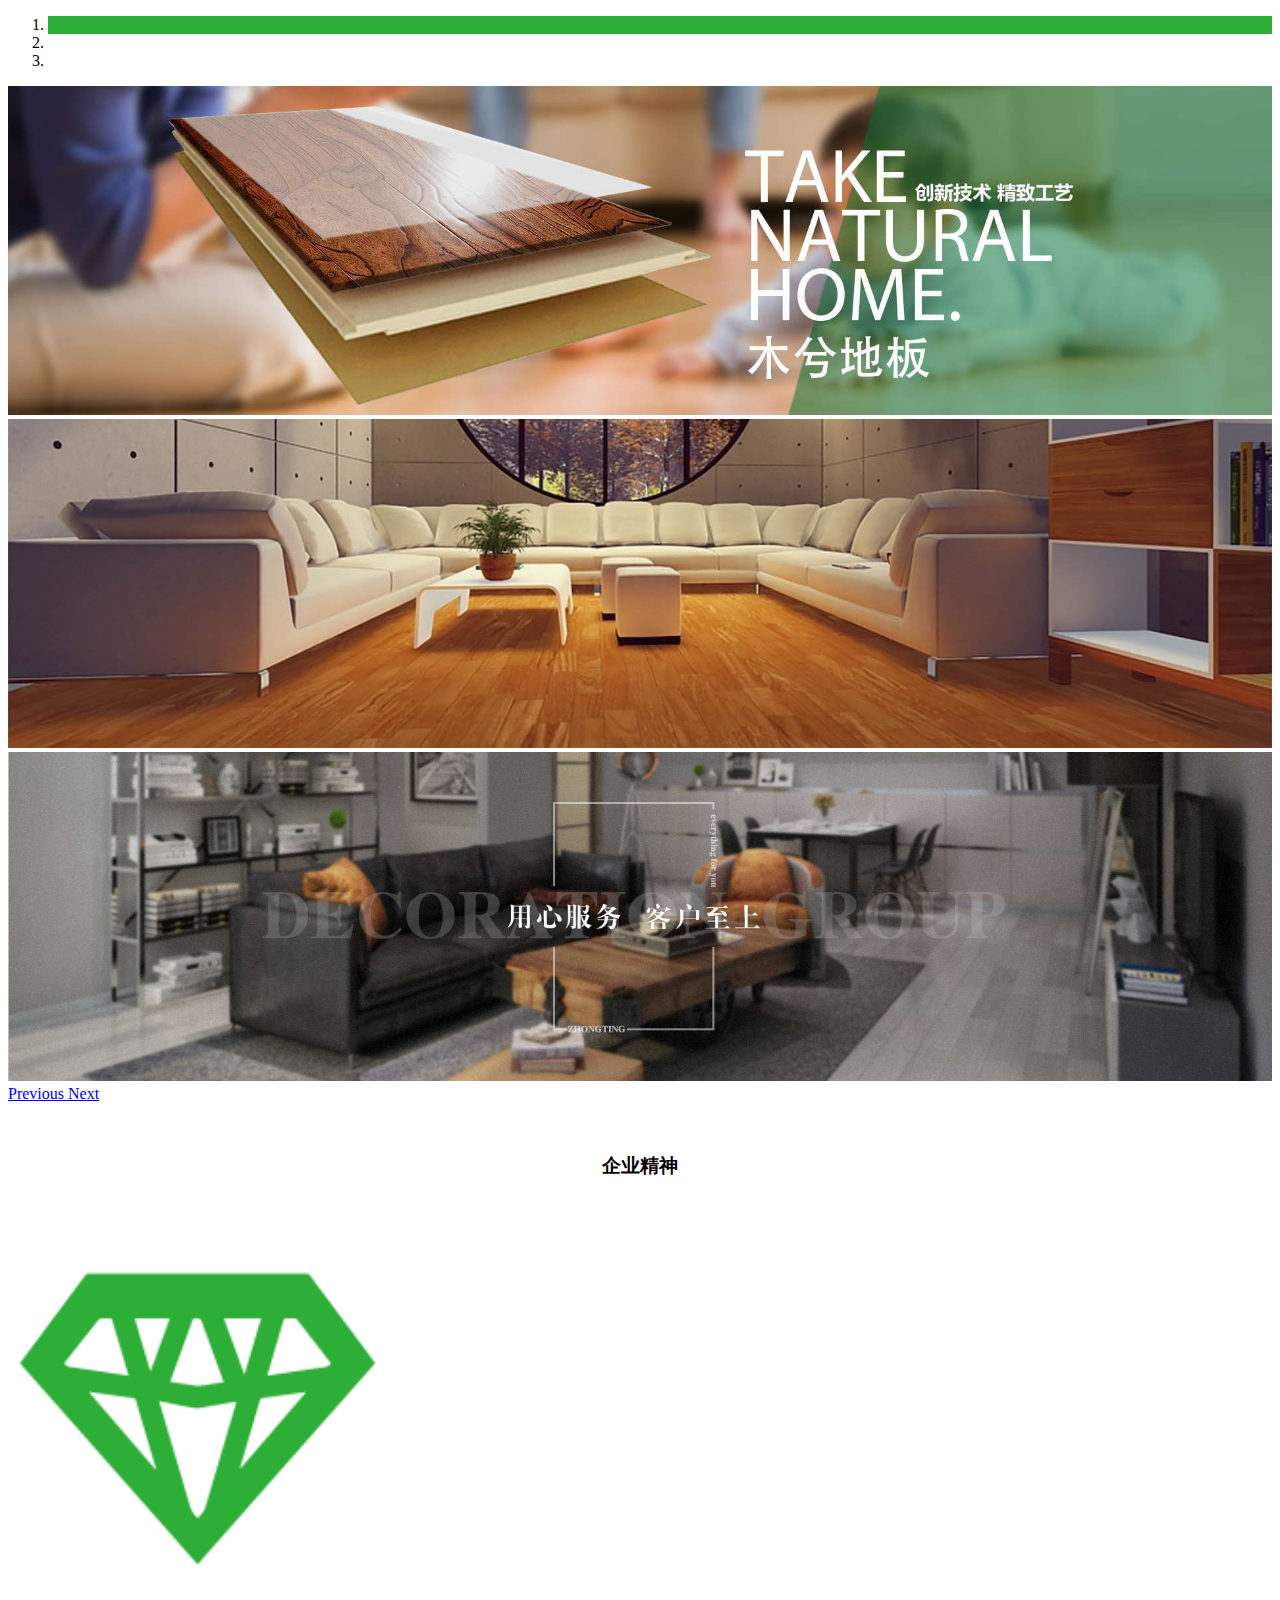
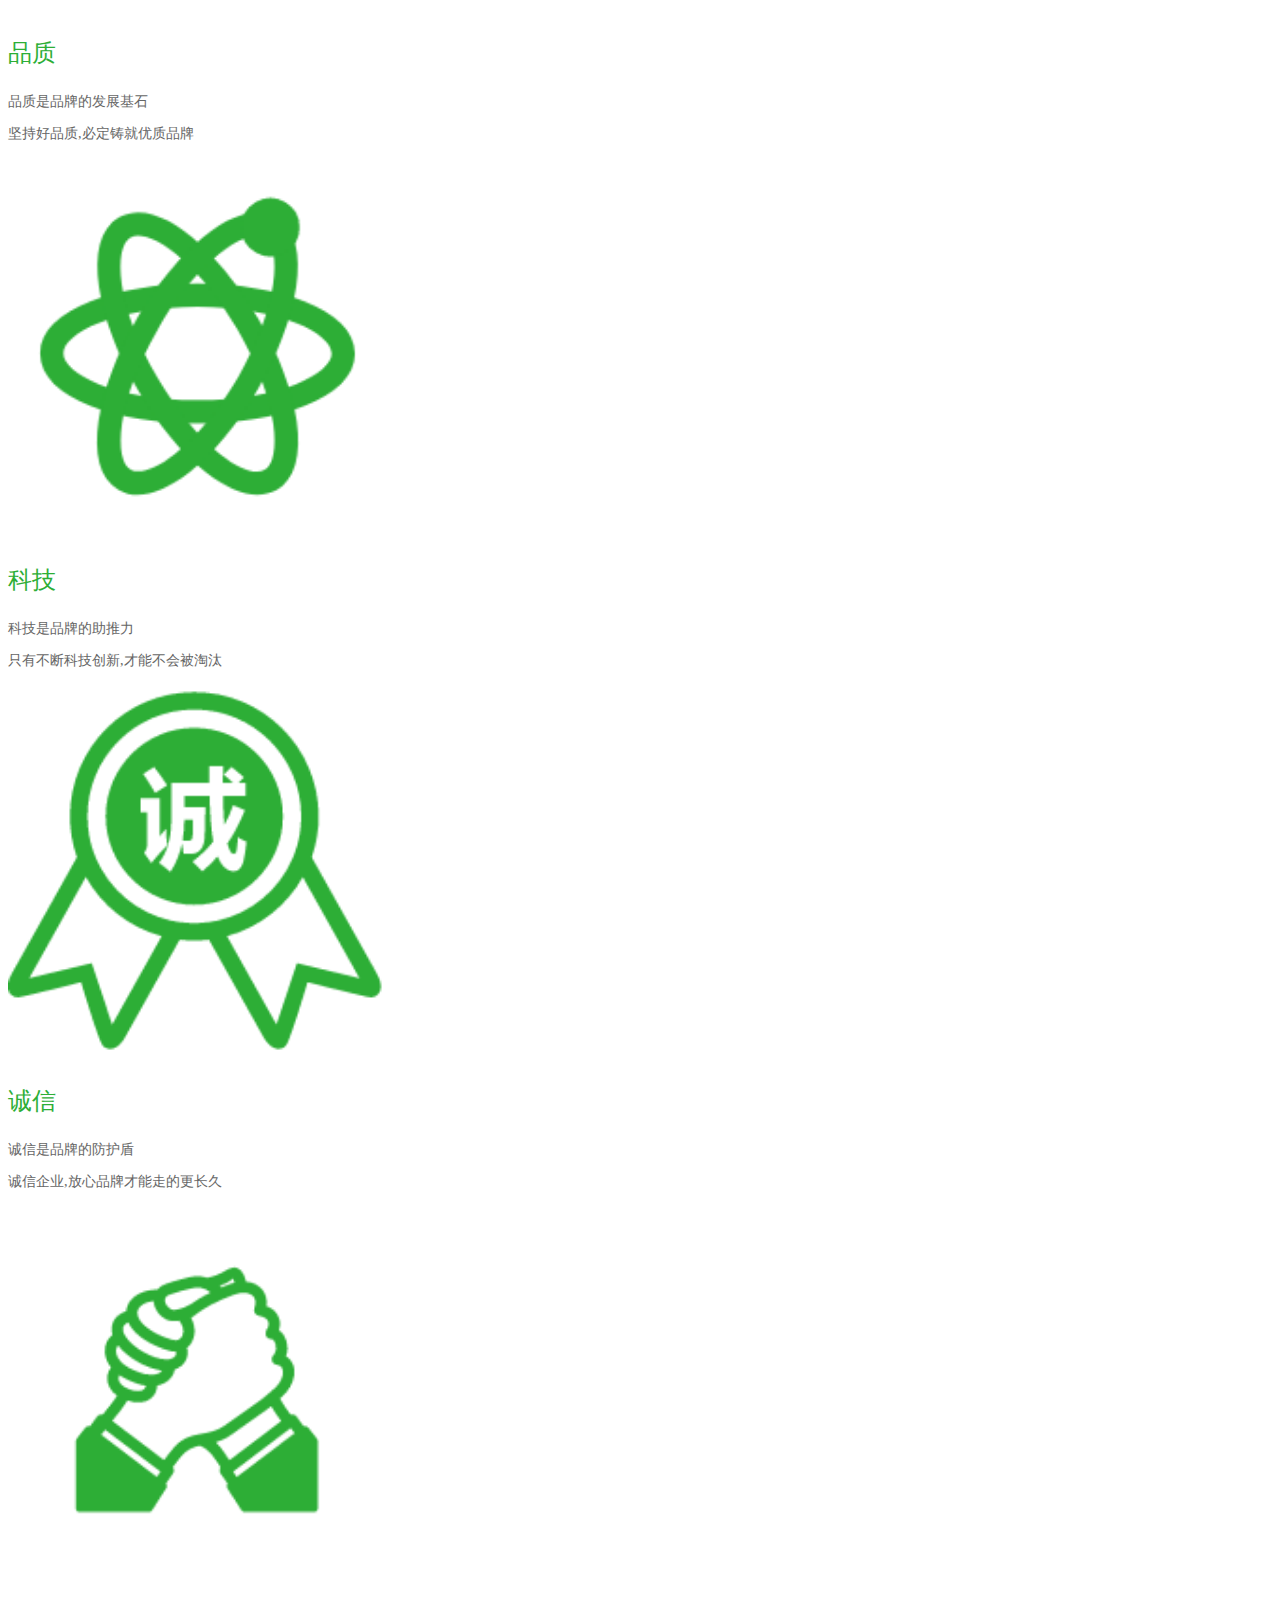
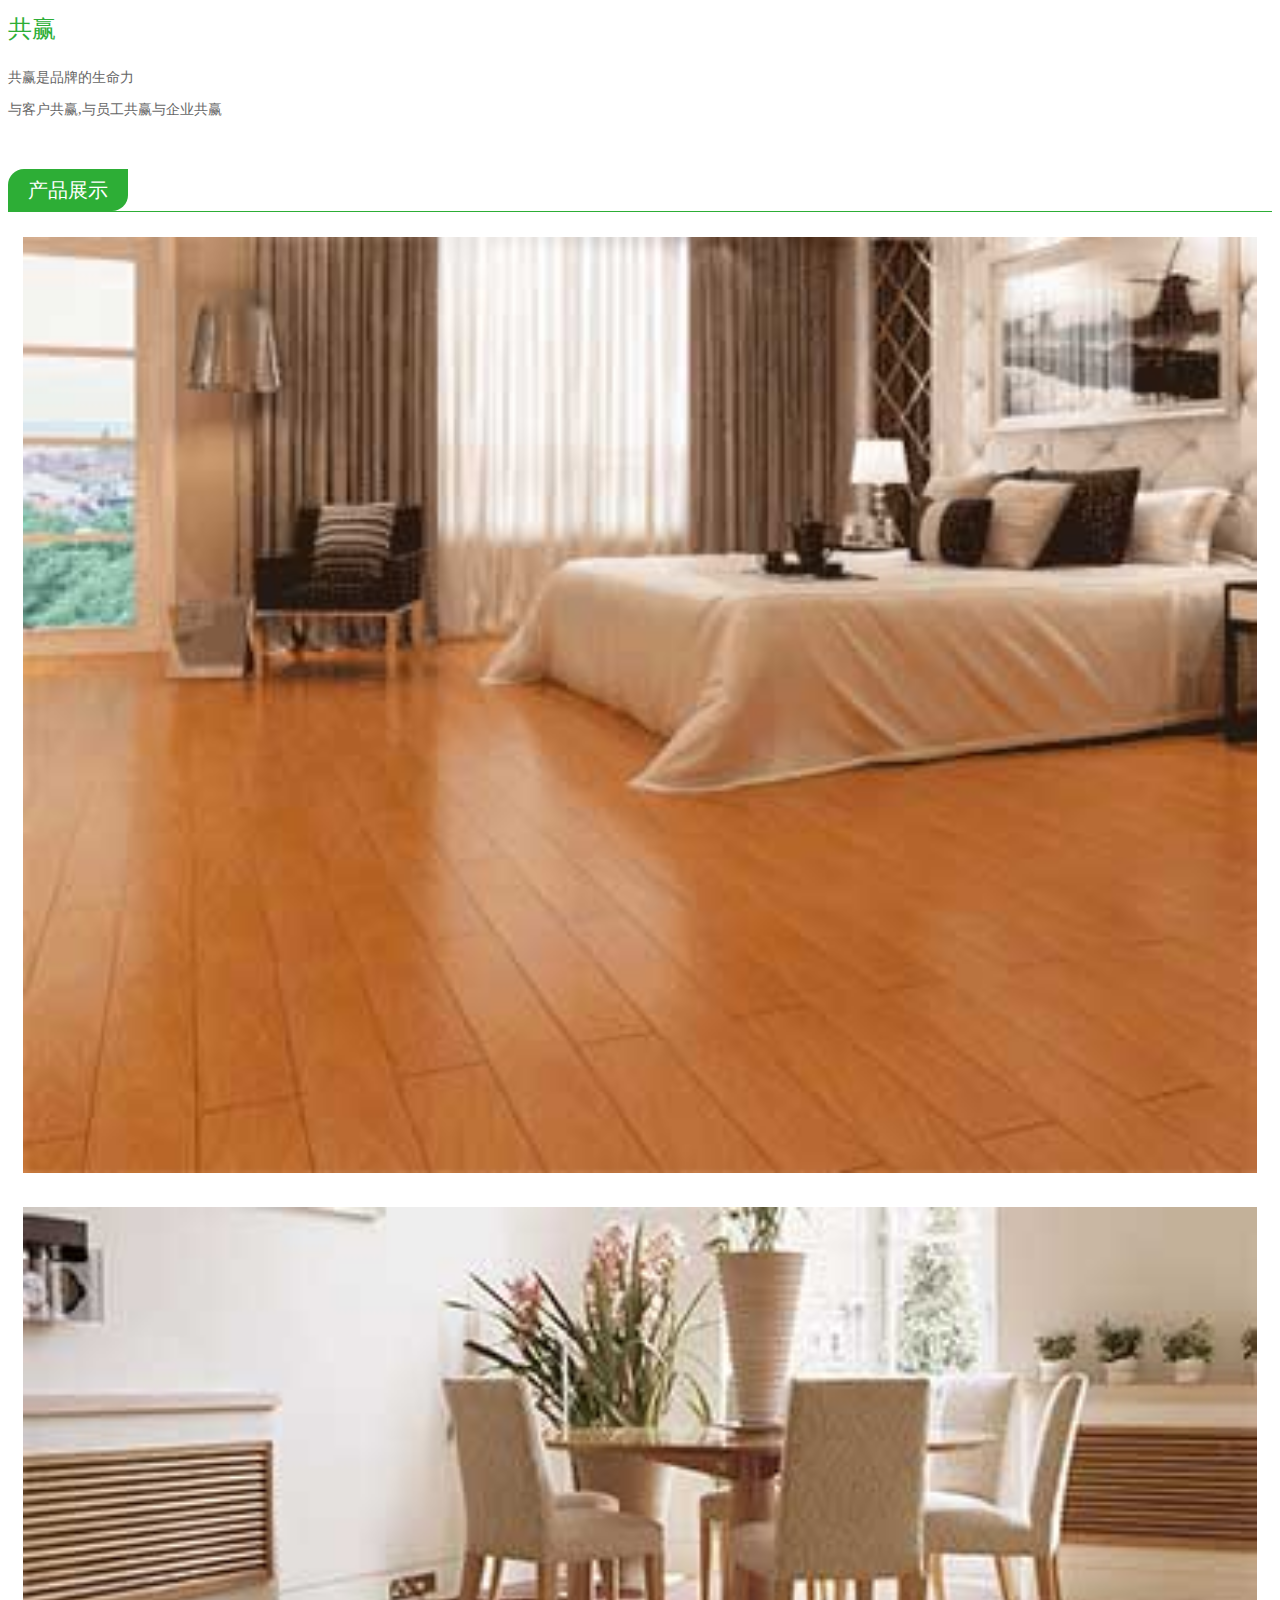
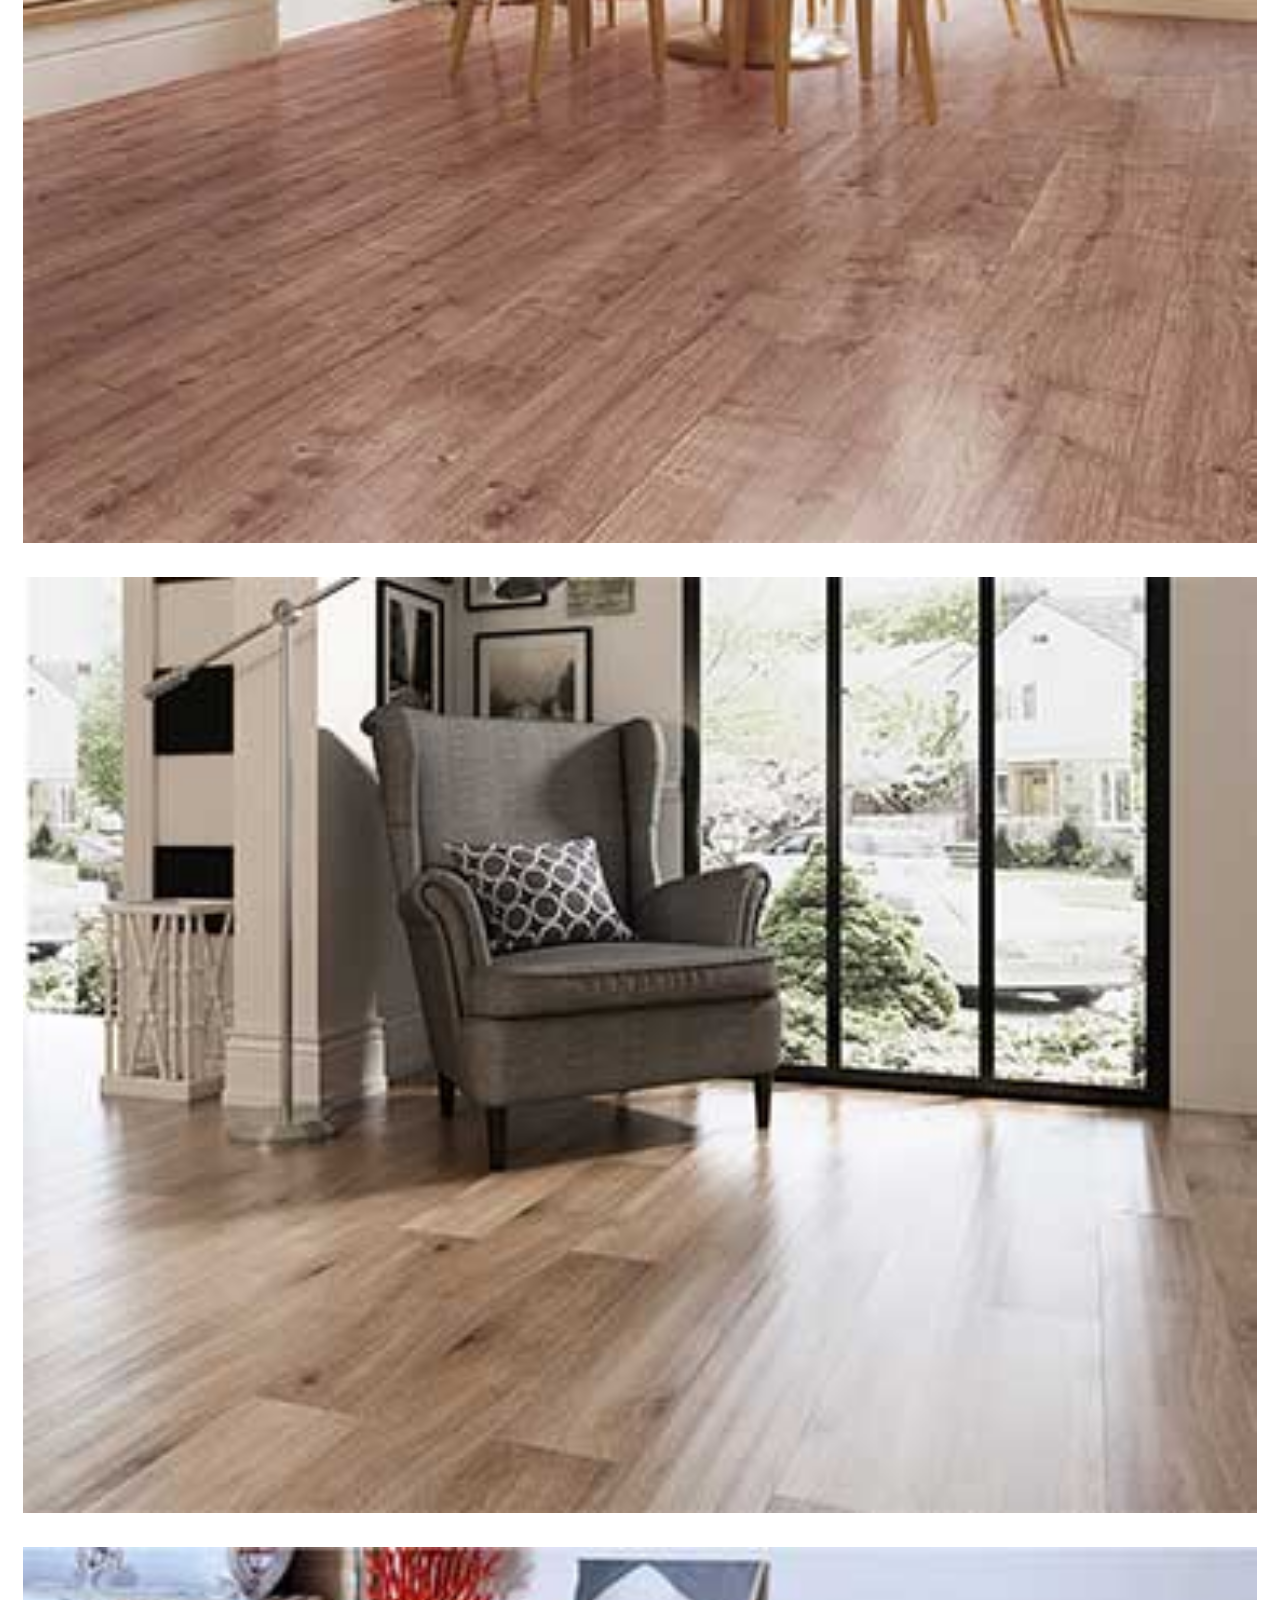
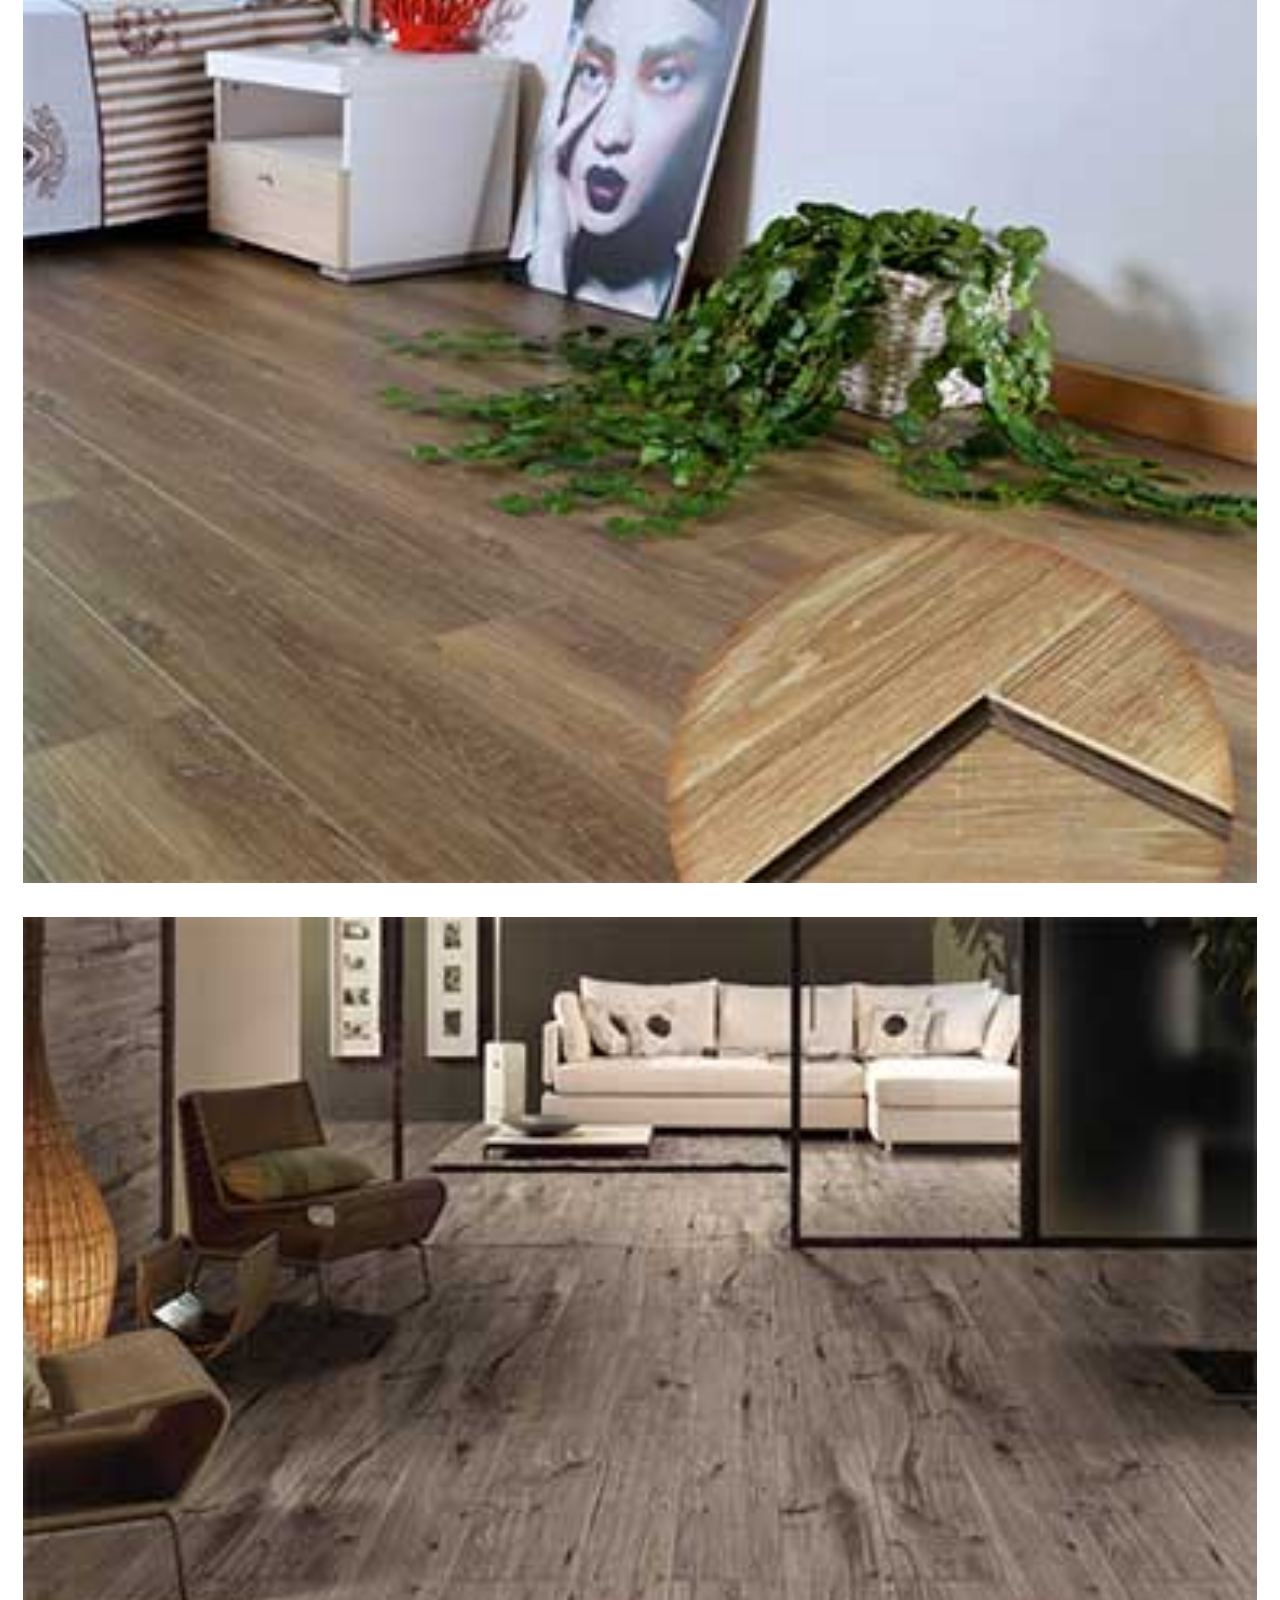
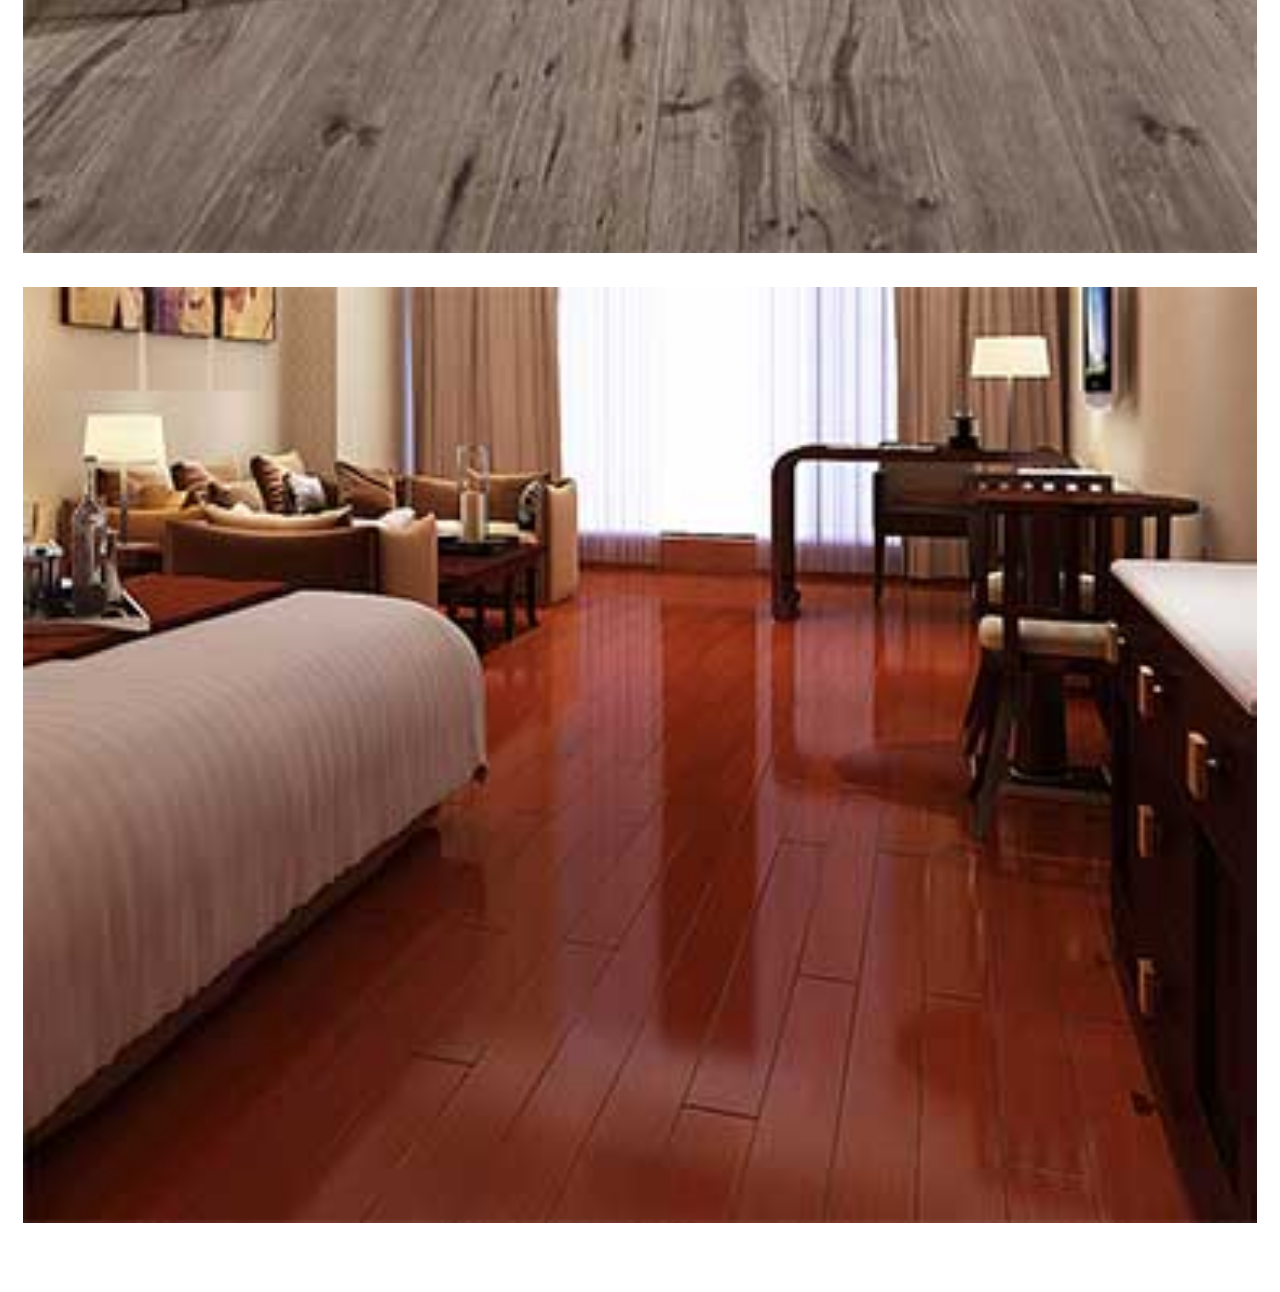
<file: html/homework3.14.1.1-1.html>
<!DOCTYPE html>
<html lang="en">
<head>
	<meta charset="UTF-8">
	<title>木兮首页</title>
	<link rel="stylesheet" type="text/css" href="../css/homework3.14.1.1-1.css">
</head>
<body>
	<!-- 轮播开始 -->
	<div class="home_banner">
		<div id="banner_slide" class="carousel slide" data-ride="carousel">
		  <ol class="carousel-indicators">
		    <li data-target="#banner_slide" data-slide-to="0" class="active"></li>
		    <li data-target="#banner_slide" data-slide-to="1"></li>
		    <li data-target="#banner_slide" data-slide-to="2"></li>
		  </ol>
		  <div class="carousel-inner" role="listbox">
		  	<div class="item active">
		      <img src="../images/homework3.14.1.1 images/banner1.jpg" alt="banner1">
		    </div>
		    <div class="item">
		      <img src="../images/homework3.14.1.1 images/banner2.jpg" alt="banner2">
		    </div>
		    <div class="item">
		      <img src="../images/homework3.14.1.1 images/banner3.jpg" alt="banner3">
		    </div>
		  </div>
		  <a class="left carousel-control" href="#banner_slide" role="button" data-slide="prev">
		    <span class="glyphicon glyphicon-menu-left" aria-hidden="true"></span>
		    <span class="sr-only">Previous</span>
		  </a>
		  <a class="right carousel-control" href="#banner_slide" role="button" data-slide="next">
		    <span class="glyphicon glyphicon-menu-right" aria-hidden="true"></span>
		    <span class="sr-only">Next</span>
		  </a>
		</div>
	</div>
	<!-- 轮播结束 -->
	<!-- 中间内容区域开始 -->
	<div class="home_content mx_center mx_width">
		<h3 style="text-align: center;margin-bottom: 50px">企业精神</h3>
		<div class="characteristic row text-center">
			<div class="col-md-3">
				<div class="characteristic_icon">
					<img src="../images/homework3.14.1.1 images/pinpai.png" alt="pinpai">
				</div>
				<p class="title ">品质</p>
				<p class="sm_title">品质是品牌的发展基石</p>
				<p class="sm_title">坚持好品质,必定铸就优质品牌</p>
			</div>
			<div class="col-md-3">
				<div class="characteristic_icon">
					<img src="../images/homework3.14.1.1 images/keji.png" alt="keji">
				</div>
				<p class="title ">科技</p>
				<p class="sm_title">科技是品牌的助推力</p>
				<p class="sm_title">只有不断科技创新,才能不会被淘汰</p>
			</div>
			<div class="col-md-3">
				<div class="characteristic_icon">
					<img src="../images/homework3.14.1.1 images/chengxin.png" alt="chengxin">
				</div>
				<p class="title ">诚信</p>
				<p class="sm_title">诚信是品牌的防护盾</p>
				<p class="sm_title">诚信企业,放心品牌才能走的更长久</p>
			</div>
			<div class="col-md-3">
				<div class="characteristic_icon">
					<img src="../images/homework3.14.1.1 images/gongying.png" alt="gongying">
				</div>
				<p class="title ">共赢</p>
				<p class="sm_title">共赢是品牌的生命力</p>
				<p class="sm_title">与客户共赢,与员工共赢与企业共赢</p>
			</div>
		</div>
		<div class="product">
			<div class="product_title">
				<p class="show">产品展示</p>
			</div>
			<div class="product_list">
				<div class="row text-center">
					<div class="col-md-4 col-sm-6">
						<div><img src="../images/homework3.14.1.1 images/item01.jpg" alt="01"></div>
					</div>
					<div class="col-md-4 col-sm-6">
						<img src="../images/homework3.14.1.1 images/item02.jpg" alt="02">
					</div>
					<div class="col-md-4 col-sm-6">
						<img src="../images/homework3.14.1.1 images/item03.jpg" alt="03">
					</div>
					<div class="col-md-4 col-sm-6">
						<img src="../images/homework3.14.1.1 images/item04.jpg" alt="04">
					</div>
					<div class="col-md-4 col-sm-6">
						<img src="../images/homework3.14.1.1 images/item05.jpg" alt="05">
					</div>
					<div class="col-md-4 col-sm-6">
						<img src="../images/homework3.14.1.1 images/item06.jpg" alt="06">
					</div>
				</div>
			</div>
		</div>
	</div>
	<!-- 中间内容区域开始 -->
</body>
</html>
</file>
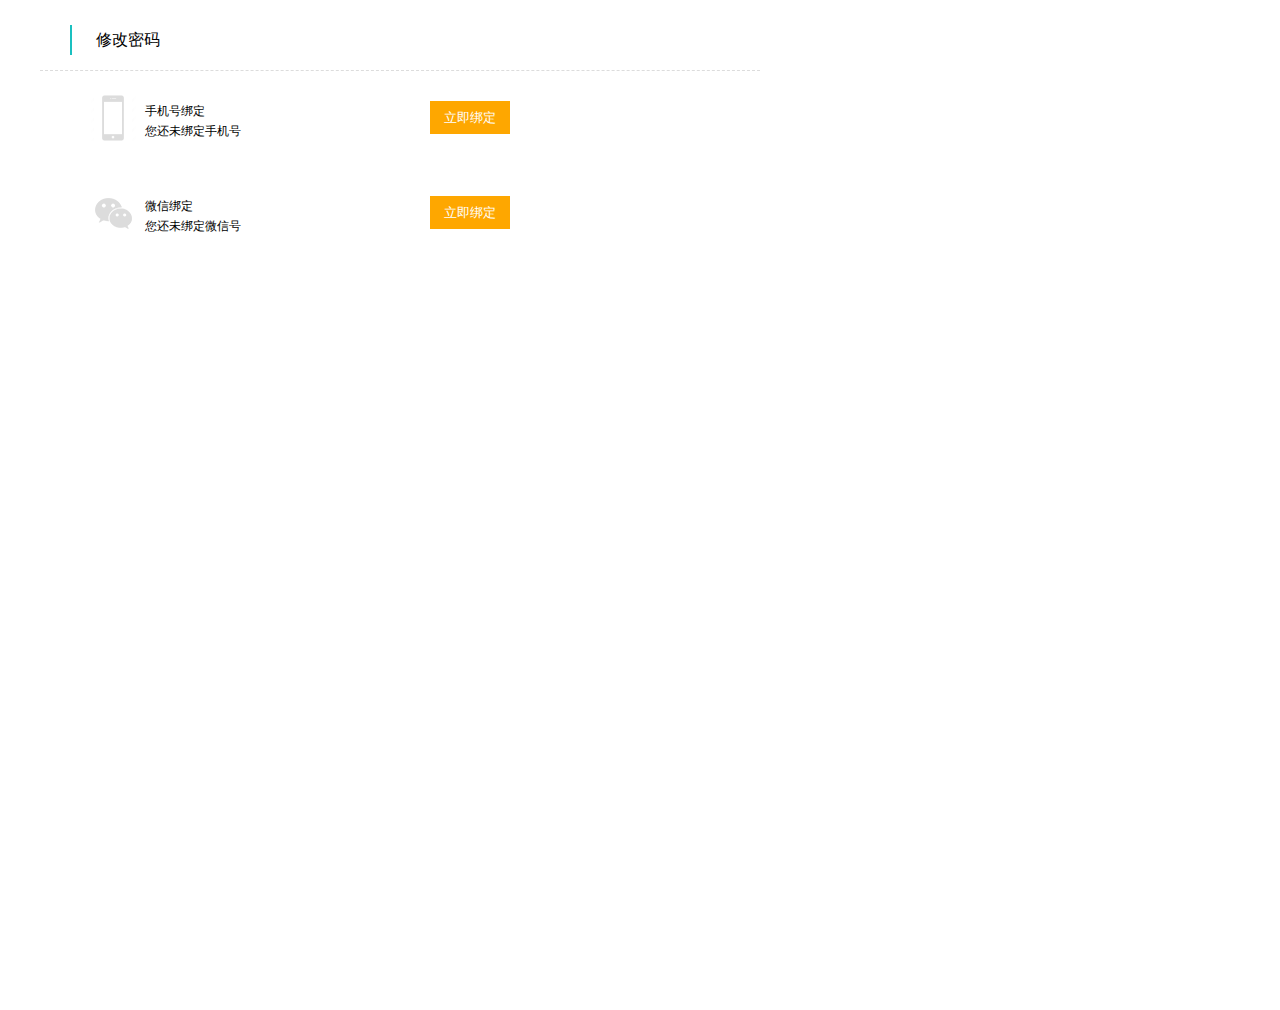
<file: html/homework3.7.1.1-1.html>
<!DOCTYPE html>
<html lang="en">
<head>
    <meta charset="UTF-8">
    <meta name="viewport" content="width=device-width, initial-scale=1.0">
    <meta http-equiv="X-UA-Compatible" content="ie=edge">
    <title>Document</title>
    <style>
        *{margin: 0;padding: 0;}
        .body-div{
            width: 800px;
            height: 1000px;
        }
        .top-div{
            width: 720px;
            height: 60px;
         
            border-bottom: 1px dashed #dcdcdc;
            margin: 10px auto 0;
        }
        .xiugai-p{
            
            position: relative;
            height: 30px;
            width: 200px;
            border-left: 2px solid #1ac0c0;
            line-height: 30px;
            left: 30px;
            top: 15px;

        }
        .bangdinglan-div{
            width: 500px;
            height: 65px;
            margin: 15px 0 30px 75px;
            background-color: #fff;
            position: relative;
        }
        .shouji-img{
            position: relative;
            top: 9px;
            left: 15px;

        }
        .weixin-img{
            position: relative;
            top: 17px;
            left: 20px;
        }
        .bangdinglan-div p,img{
            float: left;
        }
        .bangdinglan-div p{
            position: absolute;
            left: 70px;
            font-size: 12px;
            top: 15px;
            line-height: 20px;
        }
        .lijibangding{
            width: 80px;
            height: 33px;
            background-color: #fea700;
            position: absolute;
            right: 65px;
            top: 15px;
            border: none;
            color: #fff;
        }
    </style>
</head>
<body>
    <div class="body-div" >

        <div class="top-div" >
            <p class="xiugai-p" >&nbsp&nbsp&nbsp&nbsp&nbsp&nbsp修改密码</p>

    
        </div>
        <div class="bangdinglan-div" >
            <img class="shouji-img" src="../images/homework3.7.1.1images/phone2.png" alt="">
            <p>手机号绑定<br>您还未绑定手机号</p>
            <button class="lijibangding" >立即绑定</button>
        </div>
        <div class="bangdinglan-div" >
            <img class="weixin-img"  src="../images/homework3.7.1.1images/weixin3.png" alt="">
            <p>微信绑定<br>您还未绑定微信号</p>
            <button class="lijibangding" >立即绑定</button>
        </div>
    </div>


</body>
</html>
</file>
<file: css/homework3.1.1.1.css>
*{margin: 0;padding: 0}
body{
    color: #6d6d6d;
}
.top-div{
background: #1abebf url("../images/logo.png") no-repeat center center;
height: 72px;
}
.topnav-div{
height: 41px;
background-color: #efefef;


}

.icoadv{
font-size: 20px;
width: 20px;
float: left;
margin: 0;
line-height: 41px;

}
.ico-geren{
font-size: 20px;
width: 70px;
display: inline;
line-height: 41px;
position:absolute;
right: 0;
top: 0;

}
.padv{
float: left;
width: 100px;
margin-left: 10px;
line-height: 41px;


}
.topnav-div-box{
width: 1000px;
height: 41px;
margin-left: auto;
margin-right: auto;
position: relative;
}
.top-tab{
width: 320px;
height: 41px;
margin-left: auto;
margin-right: auto;
}
.ptop-tab,.ptop-tab-02{
float: left;
font-size: 18px;
line-height: 41px;

}
.p-gerenzhongxin{
font-size: 12px;
position:absolute;
line-height: 41px;
right: 0;
top: 0;


}
.ptop-tab{
margin-right: 58.6px;
}
.div-weizhi{
width: 1000px;
height: 66px;
margin-left: auto;
margin-right: auto;
line-height: 66px;
font-size: 18px;
padding-left: 30px;
}

.p-weizhi{
float: left;
}
.div-saixuankuang-box{
width: 1000px;
height: 160px;
background-color: #ebebeb;
margin-left: auto;
margin-right: auto;
position: relative;
padding-top:10px;
}

.div-saixuankuang-box>.div-saixuankuang{

text-align: center;
line-height: 24px;
font-size: 16px;
width: 1000px;

overflow: hidden;

height: 37px;
}
.p-leibie{
color: #31c6c6;
float: left;
width: 50px;
padding-left: 10px;
}
.p-fenlei{
float: left;
margin-left: 19px;
width: auto;
height: 24px;
box-sizing: border-box;
border:1px solid #ebebeb;

}
.p-fenlei:hover{
background-color: #fff;
border:1px solid orange ;
box-sizing: border-box;

}
.ico-daosanjiao{
margin-left: 10px;
font-size: 10px;
line-height: 24px;
}
.div-paixu{
overflow: hidden;
width: 1000px;
height: 55px;
background-color: #ebebeb;
margin-left: auto;
margin-right: auto;
margin-top: 20px;
position: relative;
}
.p-paixu{
float: left;
line-height: 55px;
font-size: 13px;
margin-left: 15px;
}
.ico-wenhao{
position: absolute;
right: 15px;
top: 0;
color: #47c6c3;
font-size: 16px;

}
.div-sosuo{
width: 250px;
height: 20px;
float: left;
position: absolute;
left: 300px;
background-color: #fff;
top: 17.5px;
}
.input-sosuo{
width: 190px;
height: 20px;
border: none;
position: absolute;
left: 0;
top: 0;
float: left;
}
.button-sosuo{
width: 60px;
height: 20px;
border: none;
position: absolute;
right: 0;
top: 0;
float: left;
background-color: #fff;
font-size: 13px;
}
.div-liebiao{
width: 1000px;
margin-left: auto;
margin-right: auto;
margin-top: 20px;
overflow: hidden;

}
.div-liebiaoxiang{
width: 240px;
height: 340px;
background-color: #ebebeb;
float: left;
border: 1px solid #dfdfdf;
margin-right: 10.666px;
margin-bottom: 10.666px;
}
.img-diban{
height: 208px;
width: 208px;
margin: 16px;
}
.p-dibanxinxi{
font-size: 13px;

margin-left: 16px;

}
.p-dibanpingji{
font-size: 17px;

margin-left: 16px;
font-weight: 1000;
float: left;
margin-top: 12px;
 color: #31c6c6;
}
.p-dibanpingjia{
font-size: 12px;
float: left;
padding-top: 2px;
margin-top: 12px;
color: #31c6c6



}
.div-liebiao>.div-liebiaoxianglast{
margin-right: 0;
}
.div-liebiaoxiang:hover{
color: #ffa700  ; 
}
.div-liebiaoxiang:hover .p-dibanpingji{
    color: #ffa700 
}
.div-liebiaoxiang:hover .p-dibanpingjia{
    color: #ffa700 
}

.div-fanye-inbox{
width: 1000px;
margin-left: auto;
margin-right: auto;
height: 32px;
margin-top: 20px;
position: relative;

}
.button-fanye{
float: left;
width: 116px;
height: 32px;
background-color: #ebebeb;
border: none;
}
.button-xuanye{
float: left;
border: none;
background-color: #ffffff;
line-height: 32px;
margin-left: 10px;
margin-right: 10px;
}
.p-fanye-box{
float: left;
line-height: 34px;
}
.button-fanye-1{
margin-right: 30px;

}
.button-fanye-2{
margin-left: 30px;
}
.p-fanye-box{
margin-left: 38px;
}
.input-xuanye{
width: 32px;
height: 32px;
box-sizing: border-box;
border: 1.5px solid #6d6d6d;
position: absolute;
left: 610px;

}
.button-queding{
width: 65px;
height: 34px;
background-color: #ebebeb;
border: none;
margin-left: 55px;


}
.button-fanye:hover,.button-queding:hover{
color: white;
background-color: #ffa700;

}
.button-xuanye:hover{
color: #ffa700;
text-decoration-line: underline;
}
.div-weixinma-boxin{
margin-top: 30px;
width: 1000px;
overflow: hidden;
margin-left: auto;
margin-right: auto;
}
.img-weixinma{
width: 83px;
height: 83px;
border: 1px solid #d7d7d7;
float: left;
margin-left: 15px;
}
.p-fankui{
font-size: 20px;
color: #18bebe;
margin-left: 118px;
margin-bottom: 15px;
}
.p-fankuiall{
font-size: 15px;
margin-left: 118px;
}
.div-dibu-box{
height: 220px;
background-color: #515151;
margin-top: 28px;
overflow: hidden;
color: #e3e3e3;

}
.div-dibu-boxin{
height: 175px;
width: 1000px;
overflow: hidden;
margin-left: auto;
margin-right: auto;
border-bottom: 1px solid  #6f7273;
position: relative;
}
.div-dibu-boxin-left{
width: 350px;
float: left;




}
.p-wei{
font-size: 12px;
font-weight: 800;
margin-top: 7px;
margin-left: 15px;

}
.p-jia{
font-size: 12px;
margin-left: 15px;
line-height: 12px;
margin-top: 12px;
}
.p-he{
font-size: 12px;
margin-left: 15px;
line-height: 12px;
margin-top: 8px;
}
.imglogo2{
margin: 15px;
margin-left: 15px;
line-height: 12px;

}
.div-lxfs-boxx{
width: 160px;
height: 70px;
float: left;
position: absolute;

top: 70px;
right: 350px;
font-size: 10px;

}
.p-guanyu{
float: left;
position: absolute;
left: 0;
}
.p-lianx{
float: left;
position: absolute;
left: 0;
top: 30px;
}
.p-jiaru{
float: left;
position: absolute;
left: 0;
bottom: 0;

}
.p-banquan{
float: left;
position: absolute;
right: 0;
top: 0;
}
.p-yonghu{
float: left;
position: absolute;
right: 0;
top: 30px;
}
.p-mianze{
float: left;
position: absolute;
right: 0;
bottom: 0;
}
.div-lianxfangshi{
position: absolute;
top: 60px;
right: 127px;
width: 94px;
height: 85px;

font-size: 10px;


}

.ico-lxfs{
font-size: 20px;
float: left;
line-height: 30px;
}
.p-shangcheng{
line-height: 30px;
margin-left: 33px;
}
.div-xiezi{
margin-left: auto;
margin-right: auto;
width: 1000px;
position: relative;
overflow: hidden;
}
.p-gongsi{
font-size: 10px;
line-height: 44px;
margin-left: 15px;
float: left;

}
.p-beian{
line-height: 44px;
float:right;
font-size: 10px;

}
</file>
<file: css/homework3.14.1.1-1.css>
/*轮播图样式*/
.home_banner{
	margin-bottom: 50px;
}
.home_banner img {
      width: 100%;
      height: 100%;
}
.home_banner .carousel-control{
	background-image: none;
}
.home_banner .carousel-indicators{
	bottom: 0px;
}
.home_banner .carousel-indicators .active{
	background: #2dae36;
}
.home_banner .carousel .carousel-control .glyphicon{
	display:block;
	position: absolute;
	top:50%;
	left: 50%;
	transform: translate(50%,50%);
}
/*内容区域样式*/

/*第一部分：专业特色部分开始*/
.characteristic{
	margin-bottom: 50px;
}
.characteristic .characteristic_icon{
	margin-bottom: 16px;
}
.characteristic .characteristic_icon img{
	width: 30%;
}
.characteristic .title{
	font-size: 24px;
	color:#2dae36;
}
.characteristic .sm_title{
	font-size: 14px;
	color:#666;
}
/*专业特色部分结束*/
/*第二部分：产品展示部分开始*/
.product{
	width: 100%;
	margin-bottom: 50px;
}
.product .product_title{
	height: 42px;
	margin-bottom: 10px;
	border-bottom: 1px solid #2dae36;
}
.product .product_title .show{
	width: 120px;
	color:white;
	font-size: 20px;
	line-height: 42px;
	text-align: center;
	background: #2dae36;
	border-radius:16px 0 16px 0;
}
.product_list .row>div{
	position: relative;
	padding:15px;
	box-sizing: border-box;
}
.product_list .row img{
	width: 100%;
}
</file>
